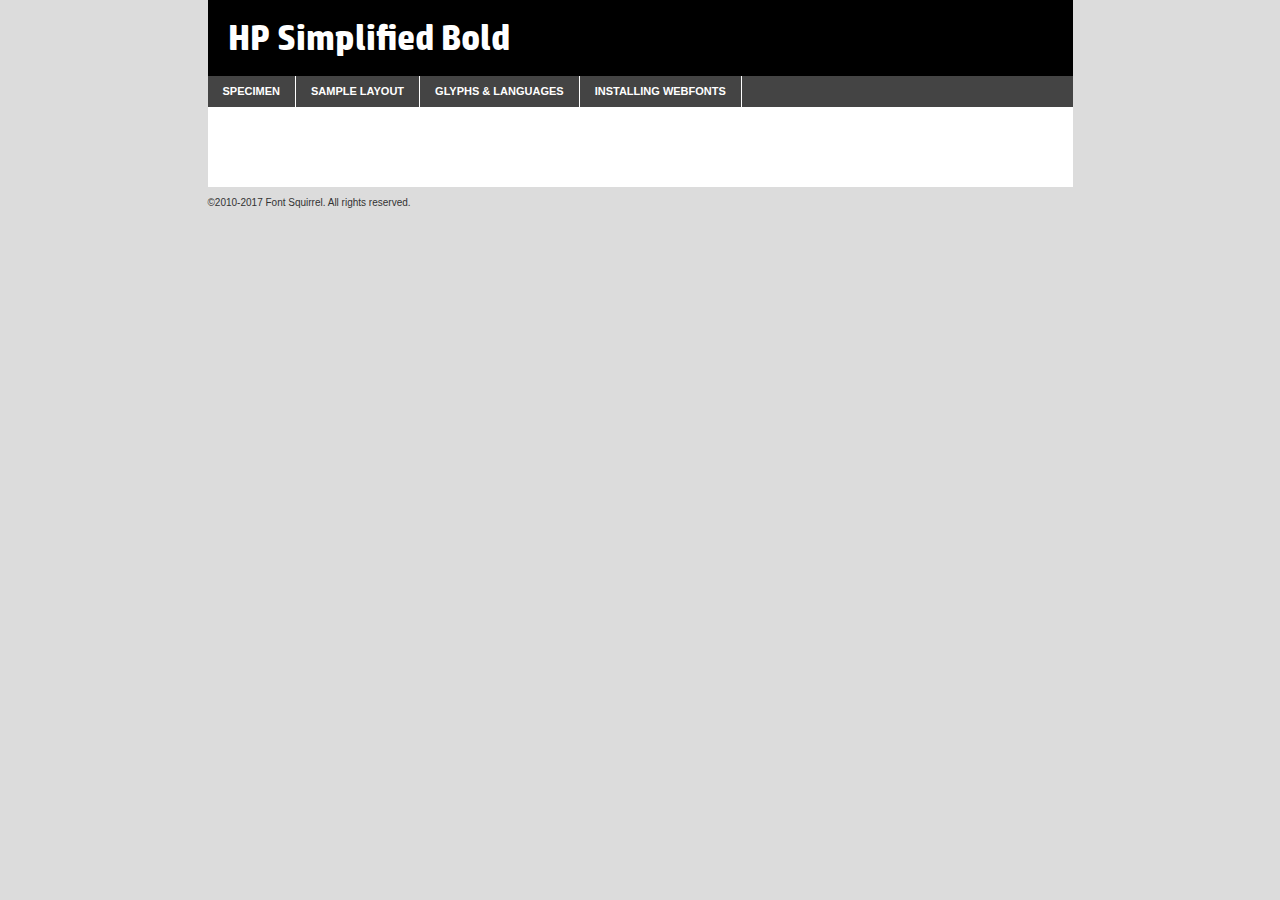
<file: hp-simplified-556-demo.html>
<!DOCTYPE html PUBLIC "-//W3C//DTD XHTML 1.0 Transitional//EN"
	"http://www.w3.org/TR/xhtml1/DTD/xhtml1-transitional.dtd">

<html xmlns="http://www.w3.org/1999/xhtml" xml:lang="en" lang="en">
<head>
	<meta http-equiv="Content-Type" content="text/html; charset=utf-8" />
	<script src="http://ajax.googleapis.com/ajax/libs/jquery/1.7.2/jquery.min.js" type="text/javascript" charset="utf-8"></script>
	<script type="text/javascript">
	(function($){$.fn.easyTabs=function(option){var param=jQuery.extend({fadeSpeed:"fast",defaultContent:1,activeClass:'active'},option);$(this).each(function(){var thisId="#"+this.id;if(param.defaultContent==''){param.defaultContent=1;}
	if(typeof param.defaultContent=="number")
	{var defaultTab=$(thisId+" .tabs li:eq("+(param.defaultContent-1)+") a").attr('href').substr(1);}else{var defaultTab=param.defaultContent;}
	$(thisId+" .tabs li a").each(function(){var tabToHide=$(this).attr('href').substr(1);$("#"+tabToHide).addClass('easytabs-tab-content');});hideAll();changeContent(defaultTab);function hideAll(){$(thisId+" .easytabs-tab-content").hide();}
	function changeContent(tabId){hideAll();$(thisId+" .tabs li").removeClass(param.activeClass);$(thisId+" .tabs li a[href=#"+tabId+"]").closest('li').addClass(param.activeClass);if(param.fadeSpeed!="none")
	{$(thisId+" #"+tabId).fadeIn(param.fadeSpeed);}else{$(thisId+" #"+tabId).show();}}
	$(thisId+" .tabs li").click(function(){var tabId=$(this).find('a').attr('href').substr(1);changeContent(tabId);return false;});});}})(jQuery);
	</script>
	<link rel="stylesheet" href="specimen_files/specimen_stylesheet.css" type="text/css" charset="utf-8" />
	<link rel="stylesheet" href="stylesheet.css" type="text/css" charset="utf-8" />

	<style type="text/css">
					body{
				font-family: 'hp_simplifiedbold';
							}
		</style>

	<title>HP Simplified Bold Specimen</title>
	
	
	<script type="text/javascript" charset="utf-8">
		$(document).ready(function() {
			$('#container').easyTabs({defaultContent:1});
		});
	</script>
</head>

<body>
<div id="container">
	<div id="header">
		HP Simplified Bold	</div>
	<ul class="tabs">
		<li><a href="#specimen">Specimen</a></li>
		<li><a href="#layout">Sample Layout</a></li>
				<li><a href="#glyphs">Glyphs &amp; Languages</a></li>
		<li><a href="#installing">Installing Webfonts</a></li>
		
	</ul>
	
	<div id="main_content">

		
			<div id="specimen">
		
				<div class="section">
					<div class="grid12 firstcol">
						<div class="huge">AaBb</div>
					</div>
				</div>
		
				<div class="section">
					<div class="glyph_range">A&#x200B;B&#x200b;C&#x200b;D&#x200b;E&#x200b;F&#x200b;G&#x200b;H&#x200b;I&#x200b;J&#x200b;K&#x200b;L&#x200b;M&#x200b;N&#x200b;O&#x200b;P&#x200b;Q&#x200b;R&#x200b;S&#x200b;T&#x200b;U&#x200b;V&#x200b;W&#x200b;X&#x200b;Y&#x200b;Z&#x200b;a&#x200b;b&#x200b;c&#x200b;d&#x200b;e&#x200b;f&#x200b;g&#x200b;h&#x200b;i&#x200b;j&#x200b;k&#x200b;l&#x200b;m&#x200b;n&#x200b;o&#x200b;p&#x200b;q&#x200b;r&#x200b;s&#x200b;t&#x200b;u&#x200b;v&#x200b;w&#x200b;x&#x200b;y&#x200b;z&#x200b;1&#x200b;2&#x200b;3&#x200b;4&#x200b;5&#x200b;6&#x200b;7&#x200b;8&#x200b;9&#x200b;0&#x200b;&amp;&#x200b;.&#x200b;,&#x200b;?&#x200b;!&#x200b;&#64;&#x200b;(&#x200b;)&#x200b;#&#x200b;$&#x200b;%&#x200b;*&#x200b;+&#x200b;-&#x200b;=&#x200b;:&#x200b;;</div>
				</div>
				<div class="section">
					<div class="grid12 firstcol">
						<table class="sample_table">
							<tr><td>10</td><td class="size10">abcdefghijklmnopqrstuvwxyzABCDEFGHIJKLMNOPQRSTUVWXYZ0123456789abcdefghijklmnopqrstuvwxyzABCDEFGHIJKLMNOPQRSTUVWXYZ0123456789abcdefghijklmnopqrstuvwxyzABCDEFGHIJKLMNOPQRSTUVWXYZ</td></tr>
							<tr><td>11</td><td class="size11">abcdefghijklmnopqrstuvwxyzABCDEFGHIJKLMNOPQRSTUVWXYZ0123456789abcdefghijklmnopqrstuvwxyzABCDEFGHIJKLMNOPQRSTUVWXYZ0123456789abcdefghijklmnopqrstuvwxyzABCDEFGHIJKLMNOPQRSTUVWXYZ</td></tr>
							<tr><td>12</td><td class="size12">abcdefghijklmnopqrstuvwxyzABCDEFGHIJKLMNOPQRSTUVWXYZ0123456789abcdefghijklmnopqrstuvwxyzABCDEFGHIJKLMNOPQRSTUVWXYZ0123456789abcdefghijklmnopqrstuvwxyzABCDEFGHIJKLMNOPQRSTUVWXYZ</td></tr>
							<tr><td>13</td><td class="size13">abcdefghijklmnopqrstuvwxyzABCDEFGHIJKLMNOPQRSTUVWXYZ0123456789abcdefghijklmnopqrstuvwxyzABCDEFGHIJKLMNOPQRSTUVWXYZ0123456789abcdefghijklmnopqrstuvwxyzABCDEFGHIJKLMNOPQRSTUVWXYZ</td></tr>
							<tr><td>14</td><td class="size14">abcdefghijklmnopqrstuvwxyzABCDEFGHIJKLMNOPQRSTUVWXYZ0123456789abcdefghijklmnopqrstuvwxyzABCDEFGHIJKLMNOPQRSTUVWXYZ0123456789abcdefghijklmnopqrstuvwxyzABCDEFGHIJKLMNOPQRSTUVWXYZ</td></tr>
							<tr><td>16</td><td class="size16">abcdefghijklmnopqrstuvwxyzABCDEFGHIJKLMNOPQRSTUVWXYZ0123456789abcdefghijklmnopqrstuvwxyzABCDEFGHIJKLMNOPQRSTUVWXYZ</td></tr>
							<tr><td>18</td><td class="size18">abcdefghijklmnopqrstuvwxyzABCDEFGHIJKLMNOPQRSTUVWXYZ0123456789abcdefghijklmnopqrstuvwxyzABCDEFGHIJKLMNOPQRSTUVWXYZ</td></tr>
							<tr><td>20</td><td class="size20">abcdefghijklmnopqrstuvwxyzABCDEFGHIJKLMNOPQRSTUVWXYZ0123456789abcdefghijklmnopqrstuvwxyzABCDEFGHIJKLMNOPQRSTUVWXYZ</td></tr>
							<tr><td>24</td><td class="size24">abcdefghijklmnopqrstuvwxyzABCDEFGHIJKLMNOPQRSTUVWXYZ0123456789abcdefghijklmnopqrstuvwxyzABCDEFGHIJKLMNOPQRSTUVWXYZ</td></tr>
							<tr><td>30</td><td class="size30">abcdefghijklmnopqrstuvwxyzABCDEFGHIJKLMNOPQRSTUVWXYZ0123456789abcdefghijklmnopqrstuvwxyzABCDEFGHIJKLMNOPQRSTUVWXYZ</td></tr>
							<tr><td>36</td><td class="size36">abcdefghijklmnopqrstuvwxyzABCDEFGHIJKLMNOPQRSTUVWXYZ0123456789abcdefghijklmnopqrstuvwxyzABCDEFGHIJKLMNOPQRSTUVWXYZ</td></tr>
							<tr><td>48</td><td class="size48">abcdefghijklmnopqrstuvwxyzABCDEFGHIJKLMNOPQRSTUVWXYZ0123456789abcdefghijklmnopqrstuvwxyzABCDEFGHIJKLMNOPQRSTUVWXYZ</td></tr>
							<tr><td>60</td><td class="size60">abcdefghijklmnopqrstuvwxyzABCDEFGHIJKLMNOPQRSTUVWXYZ0123456789abcdefghijklmnopqrstuvwxyzABCDEFGHIJKLMNOPQRSTUVWXYZ</td></tr>
							<tr><td>72</td><td class="size72">abcdefghijklmnopqrstuvwxyzABCDEFGHIJKLMNOPQRSTUVWXYZ0123456789abcdefghijklmnopqrstuvwxyzABCDEFGHIJKLMNOPQRSTUVWXYZ</td></tr>
							<tr><td>90</td><td class="size90">abcdefghijklmnopqrstuvwxyzABCDEFGHIJKLMNOPQRSTUVWXYZ0123456789abcdefghijklmnopqrstuvwxyzABCDEFGHIJKLMNOPQRSTUVWXYZ</td></tr>
						</table>
				
					</div>
			
				</div>
		
		
		
								<div class="section" id="bodycomparison">


										<div id="xheight">
				<div class="fontbody">&#x25FC;&#x25FC;&#x25FC;&#x25FC;&#x25FC;&#x25FC;&#x25FC;&#x25FC;&#x25FC;&#x25FC;&#x25FC;&#x25FC;&#x25FC;&#x25FC;&#x25FC;&#x25FC;&#x25FC;&#x25FC;&#x25FC;&#x25FC;&#x25FC;&#x25FC;&#x25FC;&#x25FC;&#x25FC;&#x25FC;&#x25FC;&#x25FC;&#x25FC;&#x25FC;&#x25FC;&#x25FC;&#x25FC;&#x25FC;&#x25FC;&#x25FC;&#x25FC;&#x25FC;&#x25FC;&#x25FC;&#x25FC;&#x25FC;&#x25FC;&#x25FC;&#x25FC;&#x25FC;&#x25FC;&#x25FC;&#x25FC;&#x25FC;&#x25FC;&#x25FC;&#x25FC;&#x25FC;&#x25FC;&#x25FC;&#x25FC;&#x25FC;&#x25FC;&#x25FC;&#x25FC;&#x25FC;&#x25FC;&#x25FC;&#x25FC;&#x25FC;&#x25FC;&#x25FC;&#x25FC;&#x25FC;&#x25FC;&#x25FC;&#x25FC;&#x25FC;&#x25FC;&#x25FC;&#x25FC;&#x25FC;&#x25FC;&#x25FC;&#x25FC;&#x25FC;&#x25FC;&#x25FC;&#x25FC;&#x25FC;&#x25FC;&#x25FC;&#x25FC;&#x25FC;&#x25FC;&#x25FC;&#x25FC;&#x25FC;&#x25FC;&#x25FC;&#x25FC;&#x25FC;&#x25FC;body</div><div class="arialbody">body</div><div class="verdanabody">body</div><div class="georgiabody">body</div></div>
										<div class="fontbody" style="z-index:1">
											body<span>HP Simplified Bold</span>
										</div>
										<div class="arialbody" style="z-index:1">
											body<span>Arial</span>
										</div>
										<div class="verdanabody" style="z-index:1">
											body<span>Verdana</span>
										</div>
										<div class="georgiabody" style="z-index:1">
											body<span>Georgia</span>
										</div>



								</div>
		
		
				<div class="section psample psample_row1" id="">
					
					<div class="grid2 firstcol">
						<p class="size10"><span>10.</span>Aenean lacinia bibendum nulla sed consectetur. Fusce dapibus, tellus ac cursus commodo, tortor mauris condimentum nibh, ut fermentum massa justo sit amet risus. Nullam id dolor id nibh ultricies vehicula ut id elit. Cum sociis natoque penatibus et magnis dis parturient montes, nascetur ridiculus mus. Nulla vitae elit libero, a pharetra augue.</p>
			
					</div>
					<div class="grid3">
						<p class="size11"><span>11.</span>Aenean lacinia bibendum nulla sed consectetur. Fusce dapibus, tellus ac cursus commodo, tortor mauris condimentum nibh, ut fermentum massa justo sit amet risus. Nullam id dolor id nibh ultricies vehicula ut id elit. Cum sociis natoque penatibus et magnis dis parturient montes, nascetur ridiculus mus. Nulla vitae elit libero, a pharetra augue.</p>
			
					</div>
					<div class="grid3">
						<p class="size12"><span>12.</span>Aenean lacinia bibendum nulla sed consectetur. Fusce dapibus, tellus ac cursus commodo, tortor mauris condimentum nibh, ut fermentum massa justo sit amet risus. Nullam id dolor id nibh ultricies vehicula ut id elit. Cum sociis natoque penatibus et magnis dis parturient montes, nascetur ridiculus mus. Nulla vitae elit libero, a pharetra augue.</p>
			
					</div>
					<div class="grid4">
						<p class="size13"><span>13.</span>Aenean lacinia bibendum nulla sed consectetur. Fusce dapibus, tellus ac cursus commodo, tortor mauris condimentum nibh, ut fermentum massa justo sit amet risus. Nullam id dolor id nibh ultricies vehicula ut id elit. Cum sociis natoque penatibus et magnis dis parturient montes, nascetur ridiculus mus. Nulla vitae elit libero, a pharetra augue.</p>
			
					</div>
					<div class="white_blend"></div>
					
				</div>
				<div class="section psample psample_row2" id="">
					<div class="grid3 firstcol">
						<p class="size14"><span>14.</span>Aenean lacinia bibendum nulla sed consectetur. Fusce dapibus, tellus ac cursus commodo, tortor mauris condimentum nibh, ut fermentum massa justo sit amet risus. Nullam id dolor id nibh ultricies vehicula ut id elit. Cum sociis natoque penatibus et magnis dis parturient montes, nascetur ridiculus mus. Nulla vitae elit libero, a pharetra augue.</p>
			
					</div>
					<div class="grid4">
						<p class="size16"><span>16.</span>Aenean lacinia bibendum nulla sed consectetur. Fusce dapibus, tellus ac cursus commodo, tortor mauris condimentum nibh, ut fermentum massa justo sit amet risus. Nullam id dolor id nibh ultricies vehicula ut id elit. Cum sociis natoque penatibus et magnis dis parturient montes, nascetur ridiculus mus. Nulla vitae elit libero, a pharetra augue.</p>
			
					</div>
					<div class="grid5">
						<p class="size18"><span>18.</span>Aenean lacinia bibendum nulla sed consectetur. Fusce dapibus, tellus ac cursus commodo, tortor mauris condimentum nibh, ut fermentum massa justo sit amet risus. Nullam id dolor id nibh ultricies vehicula ut id elit. Cum sociis natoque penatibus et magnis dis parturient montes, nascetur ridiculus mus. Nulla vitae elit libero, a pharetra augue.</p>
			
					</div>

					<div class="white_blend"></div>

				</div>
				
				<div class="section psample psample_row3" id="">
					<div class="grid5 firstcol">
						<p class="size20"><span>20.</span>Aenean lacinia bibendum nulla sed consectetur. Fusce dapibus, tellus ac cursus commodo, tortor mauris condimentum nibh, ut fermentum massa justo sit amet risus. Nullam id dolor id nibh ultricies vehicula ut id elit. Cum sociis natoque penatibus et magnis dis parturient montes, nascetur ridiculus mus. Nulla vitae elit libero, a pharetra augue.</p>
					</div>
					<div class="grid7">
						<p class="size24"><span>24.</span>Aenean lacinia bibendum nulla sed consectetur. Fusce dapibus, tellus ac cursus commodo, tortor mauris condimentum nibh, ut fermentum massa justo sit amet risus. Nullam id dolor id nibh ultricies vehicula ut id elit. Cum sociis natoque penatibus et magnis dis parturient montes, nascetur ridiculus mus. Nulla vitae elit libero, a pharetra augue.</p>
					</div>
					
					<div class="white_blend"></div>
					
				</div>
				
				<div class="section psample psample_row4" id="">
					<div class="grid12 firstcol">
						<p class="size30"><span>30.</span>Aenean lacinia bibendum nulla sed consectetur. Fusce dapibus, tellus ac cursus commodo, tortor mauris condimentum nibh, ut fermentum massa justo sit amet risus. Nullam id dolor id nibh ultricies vehicula ut id elit. Cum sociis natoque penatibus et magnis dis parturient montes, nascetur ridiculus mus. Nulla vitae elit libero, a pharetra augue.</p>
					</div>
					<div class="white_blend"></div>
					
				</div>
				
				
				
				<div class="section psample psample_row1 fullreverse">
					<div class="grid2 firstcol">
						<p class="size10"><span>10.</span>Aenean lacinia bibendum nulla sed consectetur. Fusce dapibus, tellus ac cursus commodo, tortor mauris condimentum nibh, ut fermentum massa justo sit amet risus. Nullam id dolor id nibh ultricies vehicula ut id elit. Cum sociis natoque penatibus et magnis dis parturient montes, nascetur ridiculus mus. Nulla vitae elit libero, a pharetra augue.</p>
			
					</div>
					<div class="grid3">
						<p class="size11"><span>11.</span>Aenean lacinia bibendum nulla sed consectetur. Fusce dapibus, tellus ac cursus commodo, tortor mauris condimentum nibh, ut fermentum massa justo sit amet risus. Nullam id dolor id nibh ultricies vehicula ut id elit. Cum sociis natoque penatibus et magnis dis parturient montes, nascetur ridiculus mus. Nulla vitae elit libero, a pharetra augue.</p>
			
					</div>
					<div class="grid3">
						<p class="size12"><span>12.</span>Aenean lacinia bibendum nulla sed consectetur. Fusce dapibus, tellus ac cursus commodo, tortor mauris condimentum nibh, ut fermentum massa justo sit amet risus. Nullam id dolor id nibh ultricies vehicula ut id elit. Cum sociis natoque penatibus et magnis dis parturient montes, nascetur ridiculus mus. Nulla vitae elit libero, a pharetra augue.</p>
			
					</div>
					<div class="grid4">
						<p class="size13"><span>13.</span>Aenean lacinia bibendum nulla sed consectetur. Fusce dapibus, tellus ac cursus commodo, tortor mauris condimentum nibh, ut fermentum massa justo sit amet risus. Nullam id dolor id nibh ultricies vehicula ut id elit. Cum sociis natoque penatibus et magnis dis parturient montes, nascetur ridiculus mus. Nulla vitae elit libero, a pharetra augue.</p>
			
					</div>
					<div class="black_blend"></div>
					
				</div>
				
				<div class="section psample psample_row2 fullreverse">
					<div class="grid3 firstcol">
						<p class="size14"><span>14.</span>Aenean lacinia bibendum nulla sed consectetur. Fusce dapibus, tellus ac cursus commodo, tortor mauris condimentum nibh, ut fermentum massa justo sit amet risus. Nullam id dolor id nibh ultricies vehicula ut id elit. Cum sociis natoque penatibus et magnis dis parturient montes, nascetur ridiculus mus. Nulla vitae elit libero, a pharetra augue.</p>
			
					</div>
					<div class="grid4">
						<p class="size16"><span>16.</span>Aenean lacinia bibendum nulla sed consectetur. Fusce dapibus, tellus ac cursus commodo, tortor mauris condimentum nibh, ut fermentum massa justo sit amet risus. Nullam id dolor id nibh ultricies vehicula ut id elit. Cum sociis natoque penatibus et magnis dis parturient montes, nascetur ridiculus mus. Nulla vitae elit libero, a pharetra augue.</p>
			
					</div>
					<div class="grid5">
						<p class="size18"><span>18.</span>Aenean lacinia bibendum nulla sed consectetur. Fusce dapibus, tellus ac cursus commodo, tortor mauris condimentum nibh, ut fermentum massa justo sit amet risus. Nullam id dolor id nibh ultricies vehicula ut id elit. Cum sociis natoque penatibus et magnis dis parturient montes, nascetur ridiculus mus. Nulla vitae elit libero, a pharetra augue.</p>
			
					</div>
					<div class="black_blend"></div>

				</div>
				
				<div class="section psample fullreverse psample_row3" id="">
					<div class="grid5 firstcol">
						<p class="size20"><span>20.</span>Aenean lacinia bibendum nulla sed consectetur. Fusce dapibus, tellus ac cursus commodo, tortor mauris condimentum nibh, ut fermentum massa justo sit amet risus. Nullam id dolor id nibh ultricies vehicula ut id elit. Cum sociis natoque penatibus et magnis dis parturient montes, nascetur ridiculus mus. Nulla vitae elit libero, a pharetra augue.</p>
					</div>
					<div class="grid7">
						<p class="size24"><span>24.</span>Aenean lacinia bibendum nulla sed consectetur. Fusce dapibus, tellus ac cursus commodo, tortor mauris condimentum nibh, ut fermentum massa justo sit amet risus. Nullam id dolor id nibh ultricies vehicula ut id elit. Cum sociis natoque penatibus et magnis dis parturient montes, nascetur ridiculus mus. Nulla vitae elit libero, a pharetra augue.</p>
					</div>
					
					<div class="black_blend"></div>
					
				</div>
				
				<div class="section psample fullreverse psample_row4" id="" style="border-bottom: 20px #000 solid;">
					<div class="grid12 firstcol">
						<p class="size30"><span>30.</span>Aenean lacinia bibendum nulla sed consectetur. Fusce dapibus, tellus ac cursus commodo, tortor mauris condimentum nibh, ut fermentum massa justo sit amet risus. Nullam id dolor id nibh ultricies vehicula ut id elit. Cum sociis natoque penatibus et magnis dis parturient montes, nascetur ridiculus mus. Nulla vitae elit libero, a pharetra augue.</p>
					</div>
					<div class="black_blend"></div>
					
				</div>
				
				
				
				
			</div>
			
			<div id="layout">
				
				<div class="section">
					
					<div class="grid12 firstcol">
						<h1>Lorem Ipsum Dolor</h1>
						<h2>Etiam porta sem malesuada magna mollis euismod</h2>
						
						<p class="byline">By <a href="#link">Aenean Lacinia</a></p>
					</div>
				</div>
				<div class="section">
					<div class="grid8 firstcol">
						<p class="large">Donec sed odio dui. Morbi leo risus, porta ac consectetur ac, vestibulum at eros. Fusce dapibus, tellus ac cursus commodo, tortor mauris condimentum nibh, ut fermentum massa justo sit amet risus. </p>

						
						<h3>Pellentesque ornare sem</h3>

						<p>Maecenas sed diam eget risus varius blandit sit amet non magna. Maecenas faucibus mollis interdum. Donec ullamcorper nulla non metus auctor fringilla. Nullam id dolor id nibh ultricies vehicula ut id elit. Nullam id dolor id nibh ultricies vehicula ut id elit. </p>

						<p>Aenean eu leo quam. Pellentesque ornare sem lacinia quam venenatis vestibulum. Lorem ipsum dolor sit amet, consectetur adipiscing elit. Cum sociis natoque penatibus et magnis dis parturient montes, nascetur ridiculus mus. </p>

						<p>Nulla vitae elit libero, a pharetra augue. Praesent commodo cursus magna, vel scelerisque nisl consectetur et. Aenean lacinia bibendum nulla sed consectetur. </p>

						<p>Nullam quis risus eget urna mollis ornare vel eu leo. Nullam quis risus eget urna mollis ornare vel eu leo. Maecenas sed diam eget risus varius blandit sit amet non magna. Donec ullamcorper nulla non metus auctor fringilla. </p>

						<h3>Cras mattis consectetur</h3>

						<p>Aenean eu leo quam. Pellentesque ornare sem lacinia quam venenatis vestibulum. Aenean lacinia bibendum nulla sed consectetur. Integer posuere erat a ante venenatis dapibus posuere velit aliquet. Cras mattis consectetur purus sit amet fermentum. </p>

						<p>Nullam id dolor id nibh ultricies vehicula ut id elit. Nullam quis risus eget urna mollis ornare vel eu leo. Cras mattis consectetur purus sit amet fermentum.</p>
					</div>
					
					<div class="grid4 sidebar">
						
						<div class="box reverse">
							<p class="last">Nullam quis risus eget urna mollis ornare vel eu leo. Donec ullamcorper nulla non metus auctor fringilla. Cras mattis consectetur purus sit amet fermentum. Sed posuere consectetur est at lobortis. Lorem ipsum dolor sit amet, consectetur adipiscing elit. </p>
						</div>
						
						<p class="caption">Maecenas sed diam eget risus varius.</p>

						<p>Vestibulum id ligula porta felis euismod semper. Integer posuere erat a ante venenatis dapibus posuere velit aliquet. Vestibulum id ligula porta felis euismod semper. Sed posuere consectetur est at lobortis. Maecenas sed diam eget risus varius blandit sit amet non magna. Fusce dapibus, tellus ac cursus commodo, tortor mauris condimentum nibh, ut fermentum massa justo sit amet risus. </p>

					

						<p>Duis mollis, est non commodo luctus, nisi erat porttitor ligula, eget lacinia odio sem nec elit. Aenean lacinia bibendum nulla sed consectetur. Vivamus sagittis lacus vel augue laoreet rutrum faucibus dolor auctor. Aenean lacinia bibendum nulla sed consectetur. Nullam quis risus eget urna mollis ornare vel eu leo. </p>

						<p>Praesent commodo cursus magna, vel scelerisque nisl consectetur et. Donec ullamcorper nulla non metus auctor fringilla. Maecenas faucibus mollis interdum. Fusce dapibus, tellus ac cursus commodo, tortor mauris condimentum nibh, ut fermentum massa justo sit amet risus. </p>

					</div>
				</div>
				
			</div>


			



		<div id="glyphs">
			<div class="section">
				<div class="grid12 firstcol">
			
				<h1>Language Support</h1>
				<p>The subset of HP Simplified Bold in this kit supports the following languages:<br />
			
					Albanian, Basque, Breton, Chamorro, Danish, Dutch, English, Faroese, Finnish, French, Frisian, Galician, German, Icelandic, Italian, Malagasy, Norwegian, Portuguese, Spanish, Swedish, Alsatian, Aragonese, Arapaho, Arrernte, Asturian, Aymara, Bislama, Cebuano, Corsican, Fijian, French_creole, Genoese, Gilbertese, Greenlandic, Haitian_creole, Hiligaynon, Hmong, Hopi, Ibanag, Iloko_ilokano, Indonesian, Interglossa_glosa, Interlingua, Irish_gaelic, Jerriais, Lojban, Lombard, Luxembourgeois, Manx, Mohawk, Norfolk_pitcairnese, Occitan, Oromo, Pangasinan, Papiamento, Piedmontese, Potawatomi, Rhaeto-romance, Romansh, Rotokas, Sami_lule, Samoan, Sardinian, Scots_gaelic, Seychelles_creole, Shona, Sicilian, Somali, Southern_ndebele, Swahili, Swati_swazi, Tagalog_filipino_pilipino, Tetum, Tok_pisin, Uyghur_latinized, Volapuk, Walloon, Warlpiri, Xhosa, Yapese, Zulu, Latinbasic, Ubasic, Demo				</p>
				<h1>Glyph Chart</h1>
				<p>The subset of HP Simplified Bold in this kit includes all the glyphs listed below. Unicode entities are included above each glyph to help you insert individual characters into your layout.</p>
				<div id="glyph_chart">
			
																				 <div><p>&amp;#29;</p>&#29;</div>
																				 <div><p>&amp;#13;</p>&#13;</div>
																				 <div><p>&amp;#29;</p>&#29;</div>
																				 <div><p>&amp;#32;</p>&#32;</div>
																				 <div><p>&amp;#33;</p>&#33;</div>
																				 <div><p>&amp;#34;</p>&#34;</div>
																				 <div><p>&amp;#35;</p>&#35;</div>
																				 <div><p>&amp;#36;</p>&#36;</div>
																				 <div><p>&amp;#37;</p>&#37;</div>
																				 <div><p>&amp;#38;</p>&#38;</div>
																				 <div><p>&amp;#39;</p>&#39;</div>
																				 <div><p>&amp;#40;</p>&#40;</div>
																				 <div><p>&amp;#41;</p>&#41;</div>
																				 <div><p>&amp;#42;</p>&#42;</div>
																				 <div><p>&amp;#43;</p>&#43;</div>
																				 <div><p>&amp;#44;</p>&#44;</div>
																				 <div><p>&amp;#45;</p>&#45;</div>
																				 <div><p>&amp;#46;</p>&#46;</div>
																				 <div><p>&amp;#47;</p>&#47;</div>
																				 <div><p>&amp;#48;</p>&#48;</div>
																				 <div><p>&amp;#49;</p>&#49;</div>
																				 <div><p>&amp;#50;</p>&#50;</div>
																				 <div><p>&amp;#51;</p>&#51;</div>
																				 <div><p>&amp;#52;</p>&#52;</div>
																				 <div><p>&amp;#53;</p>&#53;</div>
																				 <div><p>&amp;#54;</p>&#54;</div>
																				 <div><p>&amp;#55;</p>&#55;</div>
																				 <div><p>&amp;#56;</p>&#56;</div>
																				 <div><p>&amp;#57;</p>&#57;</div>
																				 <div><p>&amp;#58;</p>&#58;</div>
																				 <div><p>&amp;#59;</p>&#59;</div>
																				 <div><p>&amp;#60;</p>&#60;</div>
																				 <div><p>&amp;#61;</p>&#61;</div>
																				 <div><p>&amp;#62;</p>&#62;</div>
																				 <div><p>&amp;#63;</p>&#63;</div>
																				 <div><p>&amp;#64;</p>&#64;</div>
																				 <div><p>&amp;#65;</p>&#65;</div>
																				 <div><p>&amp;#66;</p>&#66;</div>
																				 <div><p>&amp;#67;</p>&#67;</div>
																				 <div><p>&amp;#68;</p>&#68;</div>
																				 <div><p>&amp;#69;</p>&#69;</div>
																				 <div><p>&amp;#70;</p>&#70;</div>
																				 <div><p>&amp;#71;</p>&#71;</div>
																				 <div><p>&amp;#72;</p>&#72;</div>
																				 <div><p>&amp;#73;</p>&#73;</div>
																				 <div><p>&amp;#74;</p>&#74;</div>
																				 <div><p>&amp;#75;</p>&#75;</div>
																				 <div><p>&amp;#76;</p>&#76;</div>
																				 <div><p>&amp;#77;</p>&#77;</div>
																				 <div><p>&amp;#78;</p>&#78;</div>
																				 <div><p>&amp;#79;</p>&#79;</div>
																				 <div><p>&amp;#80;</p>&#80;</div>
																				 <div><p>&amp;#81;</p>&#81;</div>
																				 <div><p>&amp;#82;</p>&#82;</div>
																				 <div><p>&amp;#83;</p>&#83;</div>
																				 <div><p>&amp;#84;</p>&#84;</div>
																				 <div><p>&amp;#85;</p>&#85;</div>
																				 <div><p>&amp;#86;</p>&#86;</div>
																				 <div><p>&amp;#87;</p>&#87;</div>
																				 <div><p>&amp;#88;</p>&#88;</div>
																				 <div><p>&amp;#89;</p>&#89;</div>
																				 <div><p>&amp;#90;</p>&#90;</div>
																				 <div><p>&amp;#91;</p>&#91;</div>
																				 <div><p>&amp;#92;</p>&#92;</div>
																				 <div><p>&amp;#93;</p>&#93;</div>
																				 <div><p>&amp;#94;</p>&#94;</div>
																				 <div><p>&amp;#95;</p>&#95;</div>
																				 <div><p>&amp;#96;</p>&#96;</div>
																				 <div><p>&amp;#97;</p>&#97;</div>
																				 <div><p>&amp;#98;</p>&#98;</div>
																				 <div><p>&amp;#99;</p>&#99;</div>
																				 <div><p>&amp;#100;</p>&#100;</div>
																				 <div><p>&amp;#101;</p>&#101;</div>
																				 <div><p>&amp;#102;</p>&#102;</div>
																				 <div><p>&amp;#103;</p>&#103;</div>
																				 <div><p>&amp;#104;</p>&#104;</div>
																				 <div><p>&amp;#105;</p>&#105;</div>
																				 <div><p>&amp;#106;</p>&#106;</div>
																				 <div><p>&amp;#107;</p>&#107;</div>
																				 <div><p>&amp;#108;</p>&#108;</div>
																				 <div><p>&amp;#109;</p>&#109;</div>
																				 <div><p>&amp;#110;</p>&#110;</div>
																				 <div><p>&amp;#111;</p>&#111;</div>
																				 <div><p>&amp;#112;</p>&#112;</div>
																				 <div><p>&amp;#113;</p>&#113;</div>
																				 <div><p>&amp;#114;</p>&#114;</div>
																				 <div><p>&amp;#115;</p>&#115;</div>
																				 <div><p>&amp;#116;</p>&#116;</div>
																				 <div><p>&amp;#117;</p>&#117;</div>
																				 <div><p>&amp;#118;</p>&#118;</div>
																				 <div><p>&amp;#119;</p>&#119;</div>
																				 <div><p>&amp;#120;</p>&#120;</div>
																				 <div><p>&amp;#121;</p>&#121;</div>
																				 <div><p>&amp;#122;</p>&#122;</div>
																				 <div><p>&amp;#123;</p>&#123;</div>
																				 <div><p>&amp;#124;</p>&#124;</div>
																				 <div><p>&amp;#125;</p>&#125;</div>
																				 <div><p>&amp;#126;</p>&#126;</div>
																				 <div><p>&amp;#160;</p>&#160;</div>
																				 <div><p>&amp;#161;</p>&#161;</div>
																				 <div><p>&amp;#162;</p>&#162;</div>
																				 <div><p>&amp;#163;</p>&#163;</div>
																				 <div><p>&amp;#164;</p>&#164;</div>
																				 <div><p>&amp;#165;</p>&#165;</div>
																				 <div><p>&amp;#166;</p>&#166;</div>
																				 <div><p>&amp;#167;</p>&#167;</div>
																				 <div><p>&amp;#168;</p>&#168;</div>
																				 <div><p>&amp;#169;</p>&#169;</div>
																				 <div><p>&amp;#170;</p>&#170;</div>
																				 <div><p>&amp;#171;</p>&#171;</div>
																				 <div><p>&amp;#172;</p>&#172;</div>
																				 <div><p>&amp;#173;</p>&#173;</div>
																				 <div><p>&amp;#174;</p>&#174;</div>
																				 <div><p>&amp;#175;</p>&#175;</div>
																				 <div><p>&amp;#176;</p>&#176;</div>
																				 <div><p>&amp;#177;</p>&#177;</div>
																				 <div><p>&amp;#178;</p>&#178;</div>
																				 <div><p>&amp;#179;</p>&#179;</div>
																				 <div><p>&amp;#180;</p>&#180;</div>
																				 <div><p>&amp;#181;</p>&#181;</div>
																				 <div><p>&amp;#182;</p>&#182;</div>
																				 <div><p>&amp;#183;</p>&#183;</div>
																				 <div><p>&amp;#184;</p>&#184;</div>
																				 <div><p>&amp;#185;</p>&#185;</div>
																				 <div><p>&amp;#186;</p>&#186;</div>
																				 <div><p>&amp;#187;</p>&#187;</div>
																				 <div><p>&amp;#188;</p>&#188;</div>
																				 <div><p>&amp;#189;</p>&#189;</div>
																				 <div><p>&amp;#190;</p>&#190;</div>
																				 <div><p>&amp;#191;</p>&#191;</div>
																				 <div><p>&amp;#192;</p>&#192;</div>
																				 <div><p>&amp;#193;</p>&#193;</div>
																				 <div><p>&amp;#194;</p>&#194;</div>
																				 <div><p>&amp;#195;</p>&#195;</div>
																				 <div><p>&amp;#196;</p>&#196;</div>
																				 <div><p>&amp;#197;</p>&#197;</div>
																				 <div><p>&amp;#198;</p>&#198;</div>
																				 <div><p>&amp;#199;</p>&#199;</div>
																				 <div><p>&amp;#200;</p>&#200;</div>
																				 <div><p>&amp;#201;</p>&#201;</div>
																				 <div><p>&amp;#202;</p>&#202;</div>
																				 <div><p>&amp;#203;</p>&#203;</div>
																				 <div><p>&amp;#204;</p>&#204;</div>
																				 <div><p>&amp;#205;</p>&#205;</div>
																				 <div><p>&amp;#206;</p>&#206;</div>
																				 <div><p>&amp;#207;</p>&#207;</div>
																				 <div><p>&amp;#208;</p>&#208;</div>
																				 <div><p>&amp;#209;</p>&#209;</div>
																				 <div><p>&amp;#210;</p>&#210;</div>
																				 <div><p>&amp;#211;</p>&#211;</div>
																				 <div><p>&amp;#212;</p>&#212;</div>
																				 <div><p>&amp;#213;</p>&#213;</div>
																				 <div><p>&amp;#214;</p>&#214;</div>
																				 <div><p>&amp;#215;</p>&#215;</div>
																				 <div><p>&amp;#216;</p>&#216;</div>
																				 <div><p>&amp;#217;</p>&#217;</div>
																				 <div><p>&amp;#218;</p>&#218;</div>
																				 <div><p>&amp;#219;</p>&#219;</div>
																				 <div><p>&amp;#220;</p>&#220;</div>
																				 <div><p>&amp;#221;</p>&#221;</div>
																				 <div><p>&amp;#222;</p>&#222;</div>
																				 <div><p>&amp;#223;</p>&#223;</div>
																				 <div><p>&amp;#224;</p>&#224;</div>
																				 <div><p>&amp;#225;</p>&#225;</div>
																				 <div><p>&amp;#226;</p>&#226;</div>
																				 <div><p>&amp;#227;</p>&#227;</div>
																				 <div><p>&amp;#228;</p>&#228;</div>
																				 <div><p>&amp;#229;</p>&#229;</div>
																				 <div><p>&amp;#230;</p>&#230;</div>
																				 <div><p>&amp;#231;</p>&#231;</div>
																				 <div><p>&amp;#232;</p>&#232;</div>
																				 <div><p>&amp;#233;</p>&#233;</div>
																				 <div><p>&amp;#234;</p>&#234;</div>
																				 <div><p>&amp;#235;</p>&#235;</div>
																				 <div><p>&amp;#236;</p>&#236;</div>
																				 <div><p>&amp;#237;</p>&#237;</div>
																				 <div><p>&amp;#238;</p>&#238;</div>
																				 <div><p>&amp;#239;</p>&#239;</div>
																				 <div><p>&amp;#240;</p>&#240;</div>
																				 <div><p>&amp;#241;</p>&#241;</div>
																				 <div><p>&amp;#242;</p>&#242;</div>
																				 <div><p>&amp;#243;</p>&#243;</div>
																				 <div><p>&amp;#244;</p>&#244;</div>
																				 <div><p>&amp;#245;</p>&#245;</div>
																				 <div><p>&amp;#246;</p>&#246;</div>
																				 <div><p>&amp;#247;</p>&#247;</div>
																				 <div><p>&amp;#248;</p>&#248;</div>
																				 <div><p>&amp;#249;</p>&#249;</div>
																				 <div><p>&amp;#250;</p>&#250;</div>
																				 <div><p>&amp;#251;</p>&#251;</div>
																				 <div><p>&amp;#252;</p>&#252;</div>
																				 <div><p>&amp;#253;</p>&#253;</div>
																				 <div><p>&amp;#254;</p>&#254;</div>
																				 <div><p>&amp;#255;</p>&#255;</div>
																				 <div><p>&amp;#338;</p>&#338;</div>
																				 <div><p>&amp;#339;</p>&#339;</div>
																				 <div><p>&amp;#376;</p>&#376;</div>
																				 <div><p>&amp;#710;</p>&#710;</div>
																				 <div><p>&amp;#732;</p>&#732;</div>
																				 <div><p>&amp;#8192;</p>&#8192;</div>
																				 <div><p>&amp;#8193;</p>&#8193;</div>
																				 <div><p>&amp;#8194;</p>&#8194;</div>
																				 <div><p>&amp;#8195;</p>&#8195;</div>
																				 <div><p>&amp;#8196;</p>&#8196;</div>
																				 <div><p>&amp;#8197;</p>&#8197;</div>
																				 <div><p>&amp;#8198;</p>&#8198;</div>
																				 <div><p>&amp;#8199;</p>&#8199;</div>
																				 <div><p>&amp;#8200;</p>&#8200;</div>
																				 <div><p>&amp;#8201;</p>&#8201;</div>
																				 <div><p>&amp;#8202;</p>&#8202;</div>
																				 <div><p>&amp;#8208;</p>&#8208;</div>
																				 <div><p>&amp;#8209;</p>&#8209;</div>
																				 <div><p>&amp;#8210;</p>&#8210;</div>
																				 <div><p>&amp;#8211;</p>&#8211;</div>
																				 <div><p>&amp;#8212;</p>&#8212;</div>
																				 <div><p>&amp;#8216;</p>&#8216;</div>
																				 <div><p>&amp;#8217;</p>&#8217;</div>
																				 <div><p>&amp;#8218;</p>&#8218;</div>
																				 <div><p>&amp;#8220;</p>&#8220;</div>
																				 <div><p>&amp;#8221;</p>&#8221;</div>
																				 <div><p>&amp;#8222;</p>&#8222;</div>
																				 <div><p>&amp;#8226;</p>&#8226;</div>
																				 <div><p>&amp;#8230;</p>&#8230;</div>
																				 <div><p>&amp;#8239;</p>&#8239;</div>
																				 <div><p>&amp;#8249;</p>&#8249;</div>
																				 <div><p>&amp;#8250;</p>&#8250;</div>
																				 <div><p>&amp;#8287;</p>&#8287;</div>
																				 <div><p>&amp;#8364;</p>&#8364;</div>
																				 <div><p>&amp;#8482;</p>&#8482;</div>
																				 <div><p>&amp;#9724;</p>&#9724;</div>
																				 <div><p>&amp;#64257;</p>&#64257;</div>
																				 <div><p>&amp;#64258;</p>&#64258;</div>
																				 <div><p>&amp;#64259;</p>&#64259;</div>
																				 <div><p>&amp;#64260;</p>&#64260;</div>
																																						</div>	
				</div>
		
		
			</div>
		</div>
		
		
		<div id="specs">
			
		</div>
	
		<div id="installing">
			<div class="section">
				<div class="grid7 firstcol">
					<h1>Installing Webfonts</h1>
					
					<p>Webfonts are supported by all major browser platforms but not all in the same way. There are currently four different font formats that must be included in order to target all browsers. This includes TTF, WOFF, EOT and SVG.</p>
					
					<h2>1. Upload your webfonts</h2>
					<p>You must upload your webfont kit to your website. They should be in or near the same directory as your CSS files.</p>
					
					<h2>2. Include the webfont stylesheet</h2>
					<p>A special CSS @font-face declaration helps the various browsers select the appropriate font it needs without causing you a bunch of headaches. Learn more about this syntax by reading the <a href="https://www.fontspring.com/blog/further-hardening-of-the-bulletproof-syntax">Fontspring blog post</a> about it. The code for it is as follows:</p>


<code>
@font-face{ 
	font-family: 'MyWebFont';
	src: url('WebFont.eot');
	src: url('WebFont.eot?#iefix') format('embedded-opentype'),
	     url('WebFont.woff') format('woff'),
	     url('WebFont.ttf') format('truetype'),
	     url('WebFont.svg#webfont') format('svg');
}
</code>

	<p>We've already gone ahead and generated the code for you. All you have to do is link to the stylesheet in your HTML, like this:</p>
	<code>&lt;link rel=&quot;stylesheet&quot; href=&quot;stylesheet.css&quot; type=&quot;text/css&quot; charset=&quot;utf-8&quot; /&gt;</code>

					<h2>3. Modify your own stylesheet</h2>
					<p>To take advantage of your new fonts, you must tell your stylesheet to use them. Look at the original @font-face declaration above and find the property called "font-family." The name linked there will be what you use to reference the font. Prepend that webfont name to the font stack in the "font-family" property, inside the selector you want to change. For example:</p>
<code>p { font-family: 'WebFont', Arial, sans-serif; }</code>

<h2>4. Test</h2>
<p>Getting webfonts to work cross-browser <em>can</em> be tricky. Use the information in the sidebar to help you if you find that fonts aren't loading in a particular browser.</p>
				</div>
				
				<div class="grid5 sidebar">
					<div class="box">
						<h2>Troubleshooting<br />Font-Face Problems</h2>
						<p>Having trouble getting your webfonts to load in your new website? Here are some tips to sort out what might be the problem.</p>

						<h3>Fonts not showing in any browser</h3>

						<p>This sounds like you need to work on the plumbing. You either did not upload the fonts to the correct directory, or you did not link the fonts properly in the CSS. If you've confirmed that all this is correct and you still have a problem, take a look at your .htaccess file and see if requests are getting intercepted.</p>

						<h3>Fonts not loading in iPhone or iPad</h3>

						<p>The most common problem here is that you are serving the fonts from an IIS server. IIS refuses to serve files that have unknown MIME types. If that is the case, you must set the MIME type for SVG to "image/svg+xml" in the server settings. Follow these instructions from Microsoft if you need help.</p>

						<h3>Fonts not loading in Firefox</h3>

						<p>The primary reason for this failure? You are still using a version Firefox older than 3.5. So upgrade already! If that isn't it, then you are very likely serving fonts from a different domain. Firefox requires that all font assets be served from the same domain. Lastly it is possible that you need to add WOFF to your list of MIME types (if you are serving via IIS.)</p>

						<h3>Fonts not loading in IE</h3>

						<p>Are you looking at Internet Explorer on an actual Windows machine or are you cheating by using a service like Adobe BrowserLab? Many of these screenshot services do not render @font-face for IE. Best to test it on a real machine.</p>

						<h3>Fonts not loading in IE9</h3>

						<p>IE9, like Firefox, requires that fonts be served from the same domain as the website. Make sure that is the case.</p>
					</div>
				</div>
			</div>
			
		</div>
	
	</div>
	<div id="footer">
		<p>&copy;2010-2017 Font Squirrel. All rights reserved.</p>
	</div>
</div>
</body>
</html>
</file>
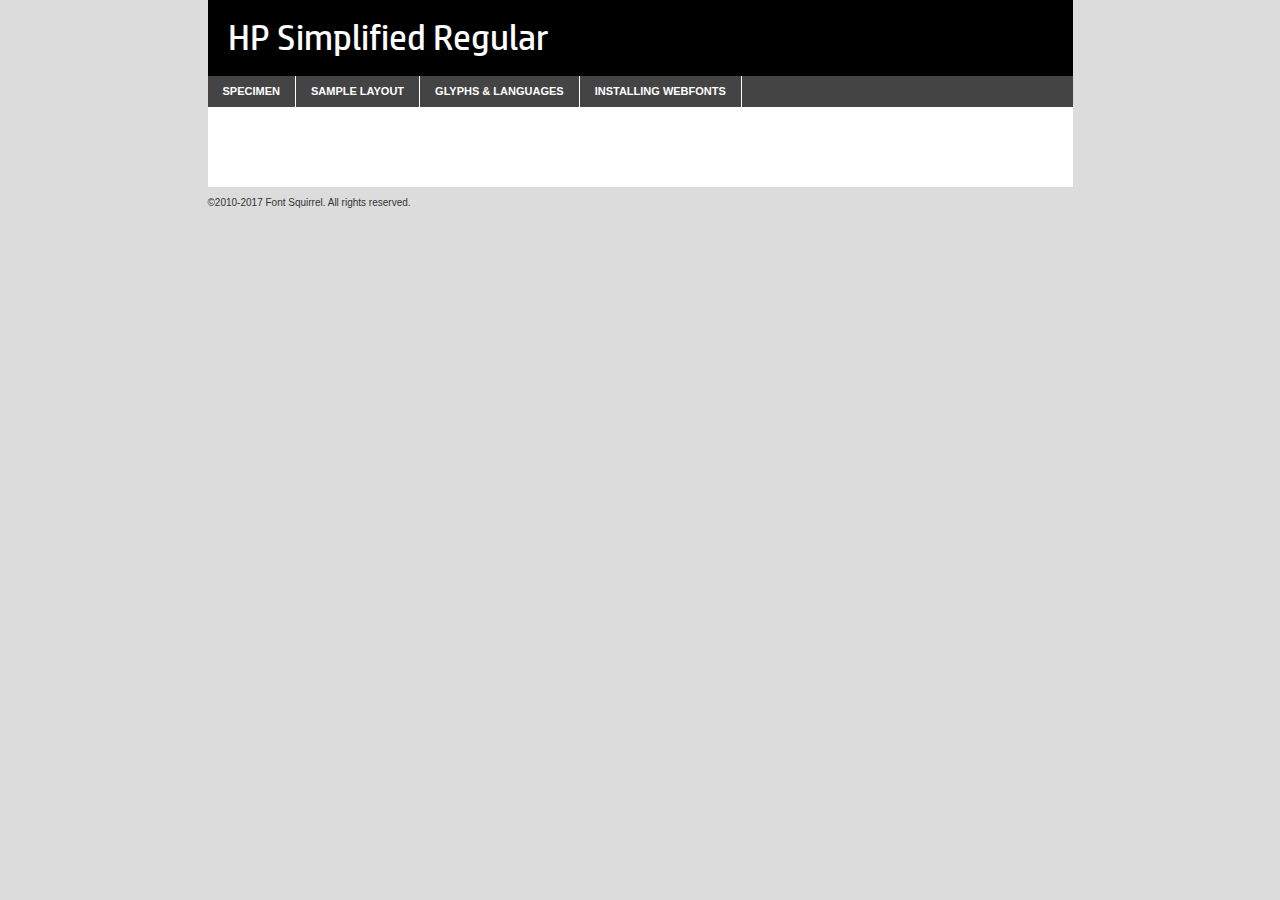
<file: hp-simplified-demo.html>
<!DOCTYPE html PUBLIC "-//W3C//DTD XHTML 1.0 Transitional//EN"
	"http://www.w3.org/TR/xhtml1/DTD/xhtml1-transitional.dtd">

<html xmlns="http://www.w3.org/1999/xhtml" xml:lang="en" lang="en">
<head>
	<meta http-equiv="Content-Type" content="text/html; charset=utf-8" />
	<script src="http://ajax.googleapis.com/ajax/libs/jquery/1.7.2/jquery.min.js" type="text/javascript" charset="utf-8"></script>
	<script type="text/javascript">
	(function($){$.fn.easyTabs=function(option){var param=jQuery.extend({fadeSpeed:"fast",defaultContent:1,activeClass:'active'},option);$(this).each(function(){var thisId="#"+this.id;if(param.defaultContent==''){param.defaultContent=1;}
	if(typeof param.defaultContent=="number")
	{var defaultTab=$(thisId+" .tabs li:eq("+(param.defaultContent-1)+") a").attr('href').substr(1);}else{var defaultTab=param.defaultContent;}
	$(thisId+" .tabs li a").each(function(){var tabToHide=$(this).attr('href').substr(1);$("#"+tabToHide).addClass('easytabs-tab-content');});hideAll();changeContent(defaultTab);function hideAll(){$(thisId+" .easytabs-tab-content").hide();}
	function changeContent(tabId){hideAll();$(thisId+" .tabs li").removeClass(param.activeClass);$(thisId+" .tabs li a[href=#"+tabId+"]").closest('li').addClass(param.activeClass);if(param.fadeSpeed!="none")
	{$(thisId+" #"+tabId).fadeIn(param.fadeSpeed);}else{$(thisId+" #"+tabId).show();}}
	$(thisId+" .tabs li").click(function(){var tabId=$(this).find('a').attr('href').substr(1);changeContent(tabId);return false;});});}})(jQuery);
	</script>
	<link rel="stylesheet" href="specimen_files/specimen_stylesheet.css" type="text/css" charset="utf-8" />
	<link rel="stylesheet" href="stylesheet.css" type="text/css" charset="utf-8" />

	<style type="text/css">
					body{
				font-family: 'hp_simplifiedregular';
							}
		</style>

	<title>HP Simplified Regular Specimen</title>
	
	
	<script type="text/javascript" charset="utf-8">
		$(document).ready(function() {
			$('#container').easyTabs({defaultContent:1});
		});
	</script>
</head>

<body>
<div id="container">
	<div id="header">
		HP Simplified Regular	</div>
	<ul class="tabs">
		<li><a href="#specimen">Specimen</a></li>
		<li><a href="#layout">Sample Layout</a></li>
				<li><a href="#glyphs">Glyphs &amp; Languages</a></li>
		<li><a href="#installing">Installing Webfonts</a></li>
		
	</ul>
	
	<div id="main_content">

		
			<div id="specimen">
		
				<div class="section">
					<div class="grid12 firstcol">
						<div class="huge">AaBb</div>
					</div>
				</div>
		
				<div class="section">
					<div class="glyph_range">A&#x200B;B&#x200b;C&#x200b;D&#x200b;E&#x200b;F&#x200b;G&#x200b;H&#x200b;I&#x200b;J&#x200b;K&#x200b;L&#x200b;M&#x200b;N&#x200b;O&#x200b;P&#x200b;Q&#x200b;R&#x200b;S&#x200b;T&#x200b;U&#x200b;V&#x200b;W&#x200b;X&#x200b;Y&#x200b;Z&#x200b;a&#x200b;b&#x200b;c&#x200b;d&#x200b;e&#x200b;f&#x200b;g&#x200b;h&#x200b;i&#x200b;j&#x200b;k&#x200b;l&#x200b;m&#x200b;n&#x200b;o&#x200b;p&#x200b;q&#x200b;r&#x200b;s&#x200b;t&#x200b;u&#x200b;v&#x200b;w&#x200b;x&#x200b;y&#x200b;z&#x200b;1&#x200b;2&#x200b;3&#x200b;4&#x200b;5&#x200b;6&#x200b;7&#x200b;8&#x200b;9&#x200b;0&#x200b;&amp;&#x200b;.&#x200b;,&#x200b;?&#x200b;!&#x200b;&#64;&#x200b;(&#x200b;)&#x200b;#&#x200b;$&#x200b;%&#x200b;*&#x200b;+&#x200b;-&#x200b;=&#x200b;:&#x200b;;</div>
				</div>
				<div class="section">
					<div class="grid12 firstcol">
						<table class="sample_table">
							<tr><td>10</td><td class="size10">abcdefghijklmnopqrstuvwxyzABCDEFGHIJKLMNOPQRSTUVWXYZ0123456789abcdefghijklmnopqrstuvwxyzABCDEFGHIJKLMNOPQRSTUVWXYZ0123456789abcdefghijklmnopqrstuvwxyzABCDEFGHIJKLMNOPQRSTUVWXYZ</td></tr>
							<tr><td>11</td><td class="size11">abcdefghijklmnopqrstuvwxyzABCDEFGHIJKLMNOPQRSTUVWXYZ0123456789abcdefghijklmnopqrstuvwxyzABCDEFGHIJKLMNOPQRSTUVWXYZ0123456789abcdefghijklmnopqrstuvwxyzABCDEFGHIJKLMNOPQRSTUVWXYZ</td></tr>
							<tr><td>12</td><td class="size12">abcdefghijklmnopqrstuvwxyzABCDEFGHIJKLMNOPQRSTUVWXYZ0123456789abcdefghijklmnopqrstuvwxyzABCDEFGHIJKLMNOPQRSTUVWXYZ0123456789abcdefghijklmnopqrstuvwxyzABCDEFGHIJKLMNOPQRSTUVWXYZ</td></tr>
							<tr><td>13</td><td class="size13">abcdefghijklmnopqrstuvwxyzABCDEFGHIJKLMNOPQRSTUVWXYZ0123456789abcdefghijklmnopqrstuvwxyzABCDEFGHIJKLMNOPQRSTUVWXYZ0123456789abcdefghijklmnopqrstuvwxyzABCDEFGHIJKLMNOPQRSTUVWXYZ</td></tr>
							<tr><td>14</td><td class="size14">abcdefghijklmnopqrstuvwxyzABCDEFGHIJKLMNOPQRSTUVWXYZ0123456789abcdefghijklmnopqrstuvwxyzABCDEFGHIJKLMNOPQRSTUVWXYZ0123456789abcdefghijklmnopqrstuvwxyzABCDEFGHIJKLMNOPQRSTUVWXYZ</td></tr>
							<tr><td>16</td><td class="size16">abcdefghijklmnopqrstuvwxyzABCDEFGHIJKLMNOPQRSTUVWXYZ0123456789abcdefghijklmnopqrstuvwxyzABCDEFGHIJKLMNOPQRSTUVWXYZ</td></tr>
							<tr><td>18</td><td class="size18">abcdefghijklmnopqrstuvwxyzABCDEFGHIJKLMNOPQRSTUVWXYZ0123456789abcdefghijklmnopqrstuvwxyzABCDEFGHIJKLMNOPQRSTUVWXYZ</td></tr>
							<tr><td>20</td><td class="size20">abcdefghijklmnopqrstuvwxyzABCDEFGHIJKLMNOPQRSTUVWXYZ0123456789abcdefghijklmnopqrstuvwxyzABCDEFGHIJKLMNOPQRSTUVWXYZ</td></tr>
							<tr><td>24</td><td class="size24">abcdefghijklmnopqrstuvwxyzABCDEFGHIJKLMNOPQRSTUVWXYZ0123456789abcdefghijklmnopqrstuvwxyzABCDEFGHIJKLMNOPQRSTUVWXYZ</td></tr>
							<tr><td>30</td><td class="size30">abcdefghijklmnopqrstuvwxyzABCDEFGHIJKLMNOPQRSTUVWXYZ0123456789abcdefghijklmnopqrstuvwxyzABCDEFGHIJKLMNOPQRSTUVWXYZ</td></tr>
							<tr><td>36</td><td class="size36">abcdefghijklmnopqrstuvwxyzABCDEFGHIJKLMNOPQRSTUVWXYZ0123456789abcdefghijklmnopqrstuvwxyzABCDEFGHIJKLMNOPQRSTUVWXYZ</td></tr>
							<tr><td>48</td><td class="size48">abcdefghijklmnopqrstuvwxyzABCDEFGHIJKLMNOPQRSTUVWXYZ0123456789abcdefghijklmnopqrstuvwxyzABCDEFGHIJKLMNOPQRSTUVWXYZ</td></tr>
							<tr><td>60</td><td class="size60">abcdefghijklmnopqrstuvwxyzABCDEFGHIJKLMNOPQRSTUVWXYZ0123456789abcdefghijklmnopqrstuvwxyzABCDEFGHIJKLMNOPQRSTUVWXYZ</td></tr>
							<tr><td>72</td><td class="size72">abcdefghijklmnopqrstuvwxyzABCDEFGHIJKLMNOPQRSTUVWXYZ0123456789abcdefghijklmnopqrstuvwxyzABCDEFGHIJKLMNOPQRSTUVWXYZ</td></tr>
							<tr><td>90</td><td class="size90">abcdefghijklmnopqrstuvwxyzABCDEFGHIJKLMNOPQRSTUVWXYZ0123456789abcdefghijklmnopqrstuvwxyzABCDEFGHIJKLMNOPQRSTUVWXYZ</td></tr>
						</table>
				
					</div>
			
				</div>
		
		
		
								<div class="section" id="bodycomparison">


										<div id="xheight">
				<div class="fontbody">&#x25FC;&#x25FC;&#x25FC;&#x25FC;&#x25FC;&#x25FC;&#x25FC;&#x25FC;&#x25FC;&#x25FC;&#x25FC;&#x25FC;&#x25FC;&#x25FC;&#x25FC;&#x25FC;&#x25FC;&#x25FC;&#x25FC;&#x25FC;&#x25FC;&#x25FC;&#x25FC;&#x25FC;&#x25FC;&#x25FC;&#x25FC;&#x25FC;&#x25FC;&#x25FC;&#x25FC;&#x25FC;&#x25FC;&#x25FC;&#x25FC;&#x25FC;&#x25FC;&#x25FC;&#x25FC;&#x25FC;&#x25FC;&#x25FC;&#x25FC;&#x25FC;&#x25FC;&#x25FC;&#x25FC;&#x25FC;&#x25FC;&#x25FC;&#x25FC;&#x25FC;&#x25FC;&#x25FC;&#x25FC;&#x25FC;&#x25FC;&#x25FC;&#x25FC;&#x25FC;&#x25FC;&#x25FC;&#x25FC;&#x25FC;&#x25FC;&#x25FC;&#x25FC;&#x25FC;&#x25FC;&#x25FC;&#x25FC;&#x25FC;&#x25FC;&#x25FC;&#x25FC;&#x25FC;&#x25FC;&#x25FC;&#x25FC;&#x25FC;&#x25FC;&#x25FC;&#x25FC;&#x25FC;&#x25FC;&#x25FC;&#x25FC;&#x25FC;&#x25FC;&#x25FC;&#x25FC;&#x25FC;&#x25FC;&#x25FC;&#x25FC;&#x25FC;&#x25FC;&#x25FC;&#x25FC;body</div><div class="arialbody">body</div><div class="verdanabody">body</div><div class="georgiabody">body</div></div>
										<div class="fontbody" style="z-index:1">
											body<span>HP Simplified Regular</span>
										</div>
										<div class="arialbody" style="z-index:1">
											body<span>Arial</span>
										</div>
										<div class="verdanabody" style="z-index:1">
											body<span>Verdana</span>
										</div>
										<div class="georgiabody" style="z-index:1">
											body<span>Georgia</span>
										</div>



								</div>
		
		
				<div class="section psample psample_row1" id="">
					
					<div class="grid2 firstcol">
						<p class="size10"><span>10.</span>Aenean lacinia bibendum nulla sed consectetur. Fusce dapibus, tellus ac cursus commodo, tortor mauris condimentum nibh, ut fermentum massa justo sit amet risus. Nullam id dolor id nibh ultricies vehicula ut id elit. Cum sociis natoque penatibus et magnis dis parturient montes, nascetur ridiculus mus. Nulla vitae elit libero, a pharetra augue.</p>
			
					</div>
					<div class="grid3">
						<p class="size11"><span>11.</span>Aenean lacinia bibendum nulla sed consectetur. Fusce dapibus, tellus ac cursus commodo, tortor mauris condimentum nibh, ut fermentum massa justo sit amet risus. Nullam id dolor id nibh ultricies vehicula ut id elit. Cum sociis natoque penatibus et magnis dis parturient montes, nascetur ridiculus mus. Nulla vitae elit libero, a pharetra augue.</p>
			
					</div>
					<div class="grid3">
						<p class="size12"><span>12.</span>Aenean lacinia bibendum nulla sed consectetur. Fusce dapibus, tellus ac cursus commodo, tortor mauris condimentum nibh, ut fermentum massa justo sit amet risus. Nullam id dolor id nibh ultricies vehicula ut id elit. Cum sociis natoque penatibus et magnis dis parturient montes, nascetur ridiculus mus. Nulla vitae elit libero, a pharetra augue.</p>
			
					</div>
					<div class="grid4">
						<p class="size13"><span>13.</span>Aenean lacinia bibendum nulla sed consectetur. Fusce dapibus, tellus ac cursus commodo, tortor mauris condimentum nibh, ut fermentum massa justo sit amet risus. Nullam id dolor id nibh ultricies vehicula ut id elit. Cum sociis natoque penatibus et magnis dis parturient montes, nascetur ridiculus mus. Nulla vitae elit libero, a pharetra augue.</p>
			
					</div>
					<div class="white_blend"></div>
					
				</div>
				<div class="section psample psample_row2" id="">
					<div class="grid3 firstcol">
						<p class="size14"><span>14.</span>Aenean lacinia bibendum nulla sed consectetur. Fusce dapibus, tellus ac cursus commodo, tortor mauris condimentum nibh, ut fermentum massa justo sit amet risus. Nullam id dolor id nibh ultricies vehicula ut id elit. Cum sociis natoque penatibus et magnis dis parturient montes, nascetur ridiculus mus. Nulla vitae elit libero, a pharetra augue.</p>
			
					</div>
					<div class="grid4">
						<p class="size16"><span>16.</span>Aenean lacinia bibendum nulla sed consectetur. Fusce dapibus, tellus ac cursus commodo, tortor mauris condimentum nibh, ut fermentum massa justo sit amet risus. Nullam id dolor id nibh ultricies vehicula ut id elit. Cum sociis natoque penatibus et magnis dis parturient montes, nascetur ridiculus mus. Nulla vitae elit libero, a pharetra augue.</p>
			
					</div>
					<div class="grid5">
						<p class="size18"><span>18.</span>Aenean lacinia bibendum nulla sed consectetur. Fusce dapibus, tellus ac cursus commodo, tortor mauris condimentum nibh, ut fermentum massa justo sit amet risus. Nullam id dolor id nibh ultricies vehicula ut id elit. Cum sociis natoque penatibus et magnis dis parturient montes, nascetur ridiculus mus. Nulla vitae elit libero, a pharetra augue.</p>
			
					</div>

					<div class="white_blend"></div>

				</div>
				
				<div class="section psample psample_row3" id="">
					<div class="grid5 firstcol">
						<p class="size20"><span>20.</span>Aenean lacinia bibendum nulla sed consectetur. Fusce dapibus, tellus ac cursus commodo, tortor mauris condimentum nibh, ut fermentum massa justo sit amet risus. Nullam id dolor id nibh ultricies vehicula ut id elit. Cum sociis natoque penatibus et magnis dis parturient montes, nascetur ridiculus mus. Nulla vitae elit libero, a pharetra augue.</p>
					</div>
					<div class="grid7">
						<p class="size24"><span>24.</span>Aenean lacinia bibendum nulla sed consectetur. Fusce dapibus, tellus ac cursus commodo, tortor mauris condimentum nibh, ut fermentum massa justo sit amet risus. Nullam id dolor id nibh ultricies vehicula ut id elit. Cum sociis natoque penatibus et magnis dis parturient montes, nascetur ridiculus mus. Nulla vitae elit libero, a pharetra augue.</p>
					</div>
					
					<div class="white_blend"></div>
					
				</div>
				
				<div class="section psample psample_row4" id="">
					<div class="grid12 firstcol">
						<p class="size30"><span>30.</span>Aenean lacinia bibendum nulla sed consectetur. Fusce dapibus, tellus ac cursus commodo, tortor mauris condimentum nibh, ut fermentum massa justo sit amet risus. Nullam id dolor id nibh ultricies vehicula ut id elit. Cum sociis natoque penatibus et magnis dis parturient montes, nascetur ridiculus mus. Nulla vitae elit libero, a pharetra augue.</p>
					</div>
					<div class="white_blend"></div>
					
				</div>
				
				
				
				<div class="section psample psample_row1 fullreverse">
					<div class="grid2 firstcol">
						<p class="size10"><span>10.</span>Aenean lacinia bibendum nulla sed consectetur. Fusce dapibus, tellus ac cursus commodo, tortor mauris condimentum nibh, ut fermentum massa justo sit amet risus. Nullam id dolor id nibh ultricies vehicula ut id elit. Cum sociis natoque penatibus et magnis dis parturient montes, nascetur ridiculus mus. Nulla vitae elit libero, a pharetra augue.</p>
			
					</div>
					<div class="grid3">
						<p class="size11"><span>11.</span>Aenean lacinia bibendum nulla sed consectetur. Fusce dapibus, tellus ac cursus commodo, tortor mauris condimentum nibh, ut fermentum massa justo sit amet risus. Nullam id dolor id nibh ultricies vehicula ut id elit. Cum sociis natoque penatibus et magnis dis parturient montes, nascetur ridiculus mus. Nulla vitae elit libero, a pharetra augue.</p>
			
					</div>
					<div class="grid3">
						<p class="size12"><span>12.</span>Aenean lacinia bibendum nulla sed consectetur. Fusce dapibus, tellus ac cursus commodo, tortor mauris condimentum nibh, ut fermentum massa justo sit amet risus. Nullam id dolor id nibh ultricies vehicula ut id elit. Cum sociis natoque penatibus et magnis dis parturient montes, nascetur ridiculus mus. Nulla vitae elit libero, a pharetra augue.</p>
			
					</div>
					<div class="grid4">
						<p class="size13"><span>13.</span>Aenean lacinia bibendum nulla sed consectetur. Fusce dapibus, tellus ac cursus commodo, tortor mauris condimentum nibh, ut fermentum massa justo sit amet risus. Nullam id dolor id nibh ultricies vehicula ut id elit. Cum sociis natoque penatibus et magnis dis parturient montes, nascetur ridiculus mus. Nulla vitae elit libero, a pharetra augue.</p>
			
					</div>
					<div class="black_blend"></div>
					
				</div>
				
				<div class="section psample psample_row2 fullreverse">
					<div class="grid3 firstcol">
						<p class="size14"><span>14.</span>Aenean lacinia bibendum nulla sed consectetur. Fusce dapibus, tellus ac cursus commodo, tortor mauris condimentum nibh, ut fermentum massa justo sit amet risus. Nullam id dolor id nibh ultricies vehicula ut id elit. Cum sociis natoque penatibus et magnis dis parturient montes, nascetur ridiculus mus. Nulla vitae elit libero, a pharetra augue.</p>
			
					</div>
					<div class="grid4">
						<p class="size16"><span>16.</span>Aenean lacinia bibendum nulla sed consectetur. Fusce dapibus, tellus ac cursus commodo, tortor mauris condimentum nibh, ut fermentum massa justo sit amet risus. Nullam id dolor id nibh ultricies vehicula ut id elit. Cum sociis natoque penatibus et magnis dis parturient montes, nascetur ridiculus mus. Nulla vitae elit libero, a pharetra augue.</p>
			
					</div>
					<div class="grid5">
						<p class="size18"><span>18.</span>Aenean lacinia bibendum nulla sed consectetur. Fusce dapibus, tellus ac cursus commodo, tortor mauris condimentum nibh, ut fermentum massa justo sit amet risus. Nullam id dolor id nibh ultricies vehicula ut id elit. Cum sociis natoque penatibus et magnis dis parturient montes, nascetur ridiculus mus. Nulla vitae elit libero, a pharetra augue.</p>
			
					</div>
					<div class="black_blend"></div>

				</div>
				
				<div class="section psample fullreverse psample_row3" id="">
					<div class="grid5 firstcol">
						<p class="size20"><span>20.</span>Aenean lacinia bibendum nulla sed consectetur. Fusce dapibus, tellus ac cursus commodo, tortor mauris condimentum nibh, ut fermentum massa justo sit amet risus. Nullam id dolor id nibh ultricies vehicula ut id elit. Cum sociis natoque penatibus et magnis dis parturient montes, nascetur ridiculus mus. Nulla vitae elit libero, a pharetra augue.</p>
					</div>
					<div class="grid7">
						<p class="size24"><span>24.</span>Aenean lacinia bibendum nulla sed consectetur. Fusce dapibus, tellus ac cursus commodo, tortor mauris condimentum nibh, ut fermentum massa justo sit amet risus. Nullam id dolor id nibh ultricies vehicula ut id elit. Cum sociis natoque penatibus et magnis dis parturient montes, nascetur ridiculus mus. Nulla vitae elit libero, a pharetra augue.</p>
					</div>
					
					<div class="black_blend"></div>
					
				</div>
				
				<div class="section psample fullreverse psample_row4" id="" style="border-bottom: 20px #000 solid;">
					<div class="grid12 firstcol">
						<p class="size30"><span>30.</span>Aenean lacinia bibendum nulla sed consectetur. Fusce dapibus, tellus ac cursus commodo, tortor mauris condimentum nibh, ut fermentum massa justo sit amet risus. Nullam id dolor id nibh ultricies vehicula ut id elit. Cum sociis natoque penatibus et magnis dis parturient montes, nascetur ridiculus mus. Nulla vitae elit libero, a pharetra augue.</p>
					</div>
					<div class="black_blend"></div>
					
				</div>
				
				
				
				
			</div>
			
			<div id="layout">
				
				<div class="section">
					
					<div class="grid12 firstcol">
						<h1>Lorem Ipsum Dolor</h1>
						<h2>Etiam porta sem malesuada magna mollis euismod</h2>
						
						<p class="byline">By <a href="#link">Aenean Lacinia</a></p>
					</div>
				</div>
				<div class="section">
					<div class="grid8 firstcol">
						<p class="large">Donec sed odio dui. Morbi leo risus, porta ac consectetur ac, vestibulum at eros. Fusce dapibus, tellus ac cursus commodo, tortor mauris condimentum nibh, ut fermentum massa justo sit amet risus. </p>

						
						<h3>Pellentesque ornare sem</h3>

						<p>Maecenas sed diam eget risus varius blandit sit amet non magna. Maecenas faucibus mollis interdum. Donec ullamcorper nulla non metus auctor fringilla. Nullam id dolor id nibh ultricies vehicula ut id elit. Nullam id dolor id nibh ultricies vehicula ut id elit. </p>

						<p>Aenean eu leo quam. Pellentesque ornare sem lacinia quam venenatis vestibulum. Lorem ipsum dolor sit amet, consectetur adipiscing elit. Cum sociis natoque penatibus et magnis dis parturient montes, nascetur ridiculus mus. </p>

						<p>Nulla vitae elit libero, a pharetra augue. Praesent commodo cursus magna, vel scelerisque nisl consectetur et. Aenean lacinia bibendum nulla sed consectetur. </p>

						<p>Nullam quis risus eget urna mollis ornare vel eu leo. Nullam quis risus eget urna mollis ornare vel eu leo. Maecenas sed diam eget risus varius blandit sit amet non magna. Donec ullamcorper nulla non metus auctor fringilla. </p>

						<h3>Cras mattis consectetur</h3>

						<p>Aenean eu leo quam. Pellentesque ornare sem lacinia quam venenatis vestibulum. Aenean lacinia bibendum nulla sed consectetur. Integer posuere erat a ante venenatis dapibus posuere velit aliquet. Cras mattis consectetur purus sit amet fermentum. </p>

						<p>Nullam id dolor id nibh ultricies vehicula ut id elit. Nullam quis risus eget urna mollis ornare vel eu leo. Cras mattis consectetur purus sit amet fermentum.</p>
					</div>
					
					<div class="grid4 sidebar">
						
						<div class="box reverse">
							<p class="last">Nullam quis risus eget urna mollis ornare vel eu leo. Donec ullamcorper nulla non metus auctor fringilla. Cras mattis consectetur purus sit amet fermentum. Sed posuere consectetur est at lobortis. Lorem ipsum dolor sit amet, consectetur adipiscing elit. </p>
						</div>
						
						<p class="caption">Maecenas sed diam eget risus varius.</p>

						<p>Vestibulum id ligula porta felis euismod semper. Integer posuere erat a ante venenatis dapibus posuere velit aliquet. Vestibulum id ligula porta felis euismod semper. Sed posuere consectetur est at lobortis. Maecenas sed diam eget risus varius blandit sit amet non magna. Fusce dapibus, tellus ac cursus commodo, tortor mauris condimentum nibh, ut fermentum massa justo sit amet risus. </p>

					

						<p>Duis mollis, est non commodo luctus, nisi erat porttitor ligula, eget lacinia odio sem nec elit. Aenean lacinia bibendum nulla sed consectetur. Vivamus sagittis lacus vel augue laoreet rutrum faucibus dolor auctor. Aenean lacinia bibendum nulla sed consectetur. Nullam quis risus eget urna mollis ornare vel eu leo. </p>

						<p>Praesent commodo cursus magna, vel scelerisque nisl consectetur et. Donec ullamcorper nulla non metus auctor fringilla. Maecenas faucibus mollis interdum. Fusce dapibus, tellus ac cursus commodo, tortor mauris condimentum nibh, ut fermentum massa justo sit amet risus. </p>

					</div>
				</div>
				
			</div>


			



		<div id="glyphs">
			<div class="section">
				<div class="grid12 firstcol">
			
				<h1>Language Support</h1>
				<p>The subset of HP Simplified Regular in this kit supports the following languages:<br />
			
					Albanian, Basque, Breton, Chamorro, Danish, Dutch, English, Faroese, Finnish, French, Frisian, Galician, German, Icelandic, Italian, Malagasy, Norwegian, Portuguese, Spanish, Alsatian, Aragonese, Arapaho, Arrernte, Asturian, Aymara, Bislama, Cebuano, Corsican, Fijian, French_creole, Genoese, Gilbertese, Greenlandic, Haitian_creole, Hiligaynon, Hmong, Hopi, Ibanag, Iloko_ilokano, Indonesian, Interglossa_glosa, Interlingua, Irish_gaelic, Jerriais, Lojban, Lombard, Luxembourgeois, Manx, Mohawk, Norfolk_pitcairnese, Occitan, Oromo, Pangasinan, Papiamento, Piedmontese, Potawatomi, Rhaeto-romance, Romansh, Rotokas, Sami_lule, Samoan, Sardinian, Scots_gaelic, Seychelles_creole, Shona, Sicilian, Somali, Southern_ndebele, Swahili, Swati_swazi, Tagalog_filipino_pilipino, Tetum, Tok_pisin, Uyghur_latinized, Volapuk, Walloon, Warlpiri, Xhosa, Yapese, Zulu, Latinbasic, Ubasic, Demo				</p>
				<h1>Glyph Chart</h1>
				<p>The subset of HP Simplified Regular in this kit includes all the glyphs listed below. Unicode entities are included above each glyph to help you insert individual characters into your layout.</p>
				<div id="glyph_chart">
			
																				 <div><p>&amp;#29;</p>&#29;</div>
																				 <div><p>&amp;#13;</p>&#13;</div>
																				 <div><p>&amp;#29;</p>&#29;</div>
																				 <div><p>&amp;#32;</p>&#32;</div>
																				 <div><p>&amp;#33;</p>&#33;</div>
																				 <div><p>&amp;#34;</p>&#34;</div>
																				 <div><p>&amp;#35;</p>&#35;</div>
																				 <div><p>&amp;#36;</p>&#36;</div>
																				 <div><p>&amp;#37;</p>&#37;</div>
																				 <div><p>&amp;#38;</p>&#38;</div>
																				 <div><p>&amp;#39;</p>&#39;</div>
																				 <div><p>&amp;#40;</p>&#40;</div>
																				 <div><p>&amp;#41;</p>&#41;</div>
																				 <div><p>&amp;#42;</p>&#42;</div>
																				 <div><p>&amp;#43;</p>&#43;</div>
																				 <div><p>&amp;#44;</p>&#44;</div>
																				 <div><p>&amp;#45;</p>&#45;</div>
																				 <div><p>&amp;#46;</p>&#46;</div>
																				 <div><p>&amp;#47;</p>&#47;</div>
																				 <div><p>&amp;#48;</p>&#48;</div>
																				 <div><p>&amp;#49;</p>&#49;</div>
																				 <div><p>&amp;#50;</p>&#50;</div>
																				 <div><p>&amp;#51;</p>&#51;</div>
																				 <div><p>&amp;#52;</p>&#52;</div>
																				 <div><p>&amp;#53;</p>&#53;</div>
																				 <div><p>&amp;#54;</p>&#54;</div>
																				 <div><p>&amp;#55;</p>&#55;</div>
																				 <div><p>&amp;#56;</p>&#56;</div>
																				 <div><p>&amp;#57;</p>&#57;</div>
																				 <div><p>&amp;#58;</p>&#58;</div>
																				 <div><p>&amp;#59;</p>&#59;</div>
																				 <div><p>&amp;#60;</p>&#60;</div>
																				 <div><p>&amp;#61;</p>&#61;</div>
																				 <div><p>&amp;#62;</p>&#62;</div>
																				 <div><p>&amp;#63;</p>&#63;</div>
																				 <div><p>&amp;#64;</p>&#64;</div>
																				 <div><p>&amp;#65;</p>&#65;</div>
																				 <div><p>&amp;#66;</p>&#66;</div>
																				 <div><p>&amp;#67;</p>&#67;</div>
																				 <div><p>&amp;#68;</p>&#68;</div>
																				 <div><p>&amp;#69;</p>&#69;</div>
																				 <div><p>&amp;#70;</p>&#70;</div>
																				 <div><p>&amp;#71;</p>&#71;</div>
																				 <div><p>&amp;#72;</p>&#72;</div>
																				 <div><p>&amp;#73;</p>&#73;</div>
																				 <div><p>&amp;#74;</p>&#74;</div>
																				 <div><p>&amp;#75;</p>&#75;</div>
																				 <div><p>&amp;#76;</p>&#76;</div>
																				 <div><p>&amp;#77;</p>&#77;</div>
																				 <div><p>&amp;#78;</p>&#78;</div>
																				 <div><p>&amp;#79;</p>&#79;</div>
																				 <div><p>&amp;#80;</p>&#80;</div>
																				 <div><p>&amp;#81;</p>&#81;</div>
																				 <div><p>&amp;#82;</p>&#82;</div>
																				 <div><p>&amp;#83;</p>&#83;</div>
																				 <div><p>&amp;#84;</p>&#84;</div>
																				 <div><p>&amp;#85;</p>&#85;</div>
																				 <div><p>&amp;#86;</p>&#86;</div>
																				 <div><p>&amp;#87;</p>&#87;</div>
																				 <div><p>&amp;#88;</p>&#88;</div>
																				 <div><p>&amp;#89;</p>&#89;</div>
																				 <div><p>&amp;#90;</p>&#90;</div>
																				 <div><p>&amp;#91;</p>&#91;</div>
																				 <div><p>&amp;#92;</p>&#92;</div>
																				 <div><p>&amp;#93;</p>&#93;</div>
																				 <div><p>&amp;#94;</p>&#94;</div>
																				 <div><p>&amp;#95;</p>&#95;</div>
																				 <div><p>&amp;#96;</p>&#96;</div>
																				 <div><p>&amp;#97;</p>&#97;</div>
																				 <div><p>&amp;#98;</p>&#98;</div>
																				 <div><p>&amp;#99;</p>&#99;</div>
																				 <div><p>&amp;#100;</p>&#100;</div>
																				 <div><p>&amp;#101;</p>&#101;</div>
																				 <div><p>&amp;#102;</p>&#102;</div>
																				 <div><p>&amp;#103;</p>&#103;</div>
																				 <div><p>&amp;#104;</p>&#104;</div>
																				 <div><p>&amp;#105;</p>&#105;</div>
																				 <div><p>&amp;#106;</p>&#106;</div>
																				 <div><p>&amp;#107;</p>&#107;</div>
																				 <div><p>&amp;#108;</p>&#108;</div>
																				 <div><p>&amp;#109;</p>&#109;</div>
																				 <div><p>&amp;#110;</p>&#110;</div>
																				 <div><p>&amp;#111;</p>&#111;</div>
																				 <div><p>&amp;#112;</p>&#112;</div>
																				 <div><p>&amp;#113;</p>&#113;</div>
																				 <div><p>&amp;#114;</p>&#114;</div>
																				 <div><p>&amp;#115;</p>&#115;</div>
																				 <div><p>&amp;#116;</p>&#116;</div>
																				 <div><p>&amp;#117;</p>&#117;</div>
																				 <div><p>&amp;#118;</p>&#118;</div>
																				 <div><p>&amp;#119;</p>&#119;</div>
																				 <div><p>&amp;#120;</p>&#120;</div>
																				 <div><p>&amp;#121;</p>&#121;</div>
																				 <div><p>&amp;#122;</p>&#122;</div>
																				 <div><p>&amp;#123;</p>&#123;</div>
																				 <div><p>&amp;#124;</p>&#124;</div>
																				 <div><p>&amp;#125;</p>&#125;</div>
																				 <div><p>&amp;#126;</p>&#126;</div>
																				 <div><p>&amp;#160;</p>&#160;</div>
																				 <div><p>&amp;#161;</p>&#161;</div>
																				 <div><p>&amp;#162;</p>&#162;</div>
																				 <div><p>&amp;#163;</p>&#163;</div>
																				 <div><p>&amp;#164;</p>&#164;</div>
																				 <div><p>&amp;#165;</p>&#165;</div>
																				 <div><p>&amp;#166;</p>&#166;</div>
																				 <div><p>&amp;#167;</p>&#167;</div>
																				 <div><p>&amp;#168;</p>&#168;</div>
																				 <div><p>&amp;#169;</p>&#169;</div>
																				 <div><p>&amp;#170;</p>&#170;</div>
																				 <div><p>&amp;#171;</p>&#171;</div>
																				 <div><p>&amp;#172;</p>&#172;</div>
																				 <div><p>&amp;#173;</p>&#173;</div>
																				 <div><p>&amp;#174;</p>&#174;</div>
																				 <div><p>&amp;#175;</p>&#175;</div>
																				 <div><p>&amp;#176;</p>&#176;</div>
																				 <div><p>&amp;#177;</p>&#177;</div>
																				 <div><p>&amp;#178;</p>&#178;</div>
																				 <div><p>&amp;#179;</p>&#179;</div>
																				 <div><p>&amp;#180;</p>&#180;</div>
																				 <div><p>&amp;#181;</p>&#181;</div>
																				 <div><p>&amp;#182;</p>&#182;</div>
																				 <div><p>&amp;#183;</p>&#183;</div>
																				 <div><p>&amp;#184;</p>&#184;</div>
																				 <div><p>&amp;#185;</p>&#185;</div>
																				 <div><p>&amp;#186;</p>&#186;</div>
																				 <div><p>&amp;#187;</p>&#187;</div>
																				 <div><p>&amp;#188;</p>&#188;</div>
																				 <div><p>&amp;#189;</p>&#189;</div>
																				 <div><p>&amp;#190;</p>&#190;</div>
																				 <div><p>&amp;#191;</p>&#191;</div>
																				 <div><p>&amp;#192;</p>&#192;</div>
																				 <div><p>&amp;#193;</p>&#193;</div>
																				 <div><p>&amp;#194;</p>&#194;</div>
																				 <div><p>&amp;#195;</p>&#195;</div>
																				 <div><p>&amp;#196;</p>&#196;</div>
																				 <div><p>&amp;#197;</p>&#197;</div>
																				 <div><p>&amp;#198;</p>&#198;</div>
																				 <div><p>&amp;#199;</p>&#199;</div>
																				 <div><p>&amp;#200;</p>&#200;</div>
																				 <div><p>&amp;#201;</p>&#201;</div>
																				 <div><p>&amp;#202;</p>&#202;</div>
																				 <div><p>&amp;#203;</p>&#203;</div>
																				 <div><p>&amp;#204;</p>&#204;</div>
																				 <div><p>&amp;#205;</p>&#205;</div>
																				 <div><p>&amp;#206;</p>&#206;</div>
																				 <div><p>&amp;#207;</p>&#207;</div>
																				 <div><p>&amp;#208;</p>&#208;</div>
																				 <div><p>&amp;#209;</p>&#209;</div>
																				 <div><p>&amp;#210;</p>&#210;</div>
																				 <div><p>&amp;#211;</p>&#211;</div>
																				 <div><p>&amp;#212;</p>&#212;</div>
																				 <div><p>&amp;#213;</p>&#213;</div>
																				 <div><p>&amp;#214;</p>&#214;</div>
																				 <div><p>&amp;#215;</p>&#215;</div>
																				 <div><p>&amp;#216;</p>&#216;</div>
																				 <div><p>&amp;#217;</p>&#217;</div>
																				 <div><p>&amp;#218;</p>&#218;</div>
																				 <div><p>&amp;#219;</p>&#219;</div>
																				 <div><p>&amp;#220;</p>&#220;</div>
																				 <div><p>&amp;#221;</p>&#221;</div>
																				 <div><p>&amp;#222;</p>&#222;</div>
																				 <div><p>&amp;#223;</p>&#223;</div>
																				 <div><p>&amp;#224;</p>&#224;</div>
																				 <div><p>&amp;#225;</p>&#225;</div>
																				 <div><p>&amp;#226;</p>&#226;</div>
																				 <div><p>&amp;#227;</p>&#227;</div>
																				 <div><p>&amp;#228;</p>&#228;</div>
																				 <div><p>&amp;#229;</p>&#229;</div>
																				 <div><p>&amp;#230;</p>&#230;</div>
																				 <div><p>&amp;#231;</p>&#231;</div>
																				 <div><p>&amp;#232;</p>&#232;</div>
																				 <div><p>&amp;#233;</p>&#233;</div>
																				 <div><p>&amp;#234;</p>&#234;</div>
																				 <div><p>&amp;#235;</p>&#235;</div>
																				 <div><p>&amp;#236;</p>&#236;</div>
																				 <div><p>&amp;#237;</p>&#237;</div>
																				 <div><p>&amp;#238;</p>&#238;</div>
																				 <div><p>&amp;#239;</p>&#239;</div>
																				 <div><p>&amp;#240;</p>&#240;</div>
																				 <div><p>&amp;#241;</p>&#241;</div>
																				 <div><p>&amp;#242;</p>&#242;</div>
																				 <div><p>&amp;#243;</p>&#243;</div>
																				 <div><p>&amp;#244;</p>&#244;</div>
																				 <div><p>&amp;#245;</p>&#245;</div>
																				 <div><p>&amp;#246;</p>&#246;</div>
																				 <div><p>&amp;#247;</p>&#247;</div>
																				 <div><p>&amp;#248;</p>&#248;</div>
																				 <div><p>&amp;#249;</p>&#249;</div>
																				 <div><p>&amp;#250;</p>&#250;</div>
																				 <div><p>&amp;#251;</p>&#251;</div>
																				 <div><p>&amp;#252;</p>&#252;</div>
																				 <div><p>&amp;#253;</p>&#253;</div>
																				 <div><p>&amp;#254;</p>&#254;</div>
																				 <div><p>&amp;#255;</p>&#255;</div>
																				 <div><p>&amp;#338;</p>&#338;</div>
																				 <div><p>&amp;#339;</p>&#339;</div>
																				 <div><p>&amp;#376;</p>&#376;</div>
																				 <div><p>&amp;#710;</p>&#710;</div>
																				 <div><p>&amp;#732;</p>&#732;</div>
																				 <div><p>&amp;#8192;</p>&#8192;</div>
																				 <div><p>&amp;#8193;</p>&#8193;</div>
																				 <div><p>&amp;#8194;</p>&#8194;</div>
																				 <div><p>&amp;#8195;</p>&#8195;</div>
																				 <div><p>&amp;#8196;</p>&#8196;</div>
																				 <div><p>&amp;#8197;</p>&#8197;</div>
																				 <div><p>&amp;#8198;</p>&#8198;</div>
																				 <div><p>&amp;#8199;</p>&#8199;</div>
																				 <div><p>&amp;#8200;</p>&#8200;</div>
																				 <div><p>&amp;#8201;</p>&#8201;</div>
																				 <div><p>&amp;#8202;</p>&#8202;</div>
																				 <div><p>&amp;#8208;</p>&#8208;</div>
																				 <div><p>&amp;#8209;</p>&#8209;</div>
																				 <div><p>&amp;#8210;</p>&#8210;</div>
																				 <div><p>&amp;#8211;</p>&#8211;</div>
																				 <div><p>&amp;#8212;</p>&#8212;</div>
																				 <div><p>&amp;#8216;</p>&#8216;</div>
																				 <div><p>&amp;#8217;</p>&#8217;</div>
																				 <div><p>&amp;#8218;</p>&#8218;</div>
																				 <div><p>&amp;#8220;</p>&#8220;</div>
																				 <div><p>&amp;#8221;</p>&#8221;</div>
																				 <div><p>&amp;#8222;</p>&#8222;</div>
																				 <div><p>&amp;#8226;</p>&#8226;</div>
																				 <div><p>&amp;#8230;</p>&#8230;</div>
																				 <div><p>&amp;#8239;</p>&#8239;</div>
																				 <div><p>&amp;#8249;</p>&#8249;</div>
																				 <div><p>&amp;#8250;</p>&#8250;</div>
																				 <div><p>&amp;#8287;</p>&#8287;</div>
																				 <div><p>&amp;#8364;</p>&#8364;</div>
																				 <div><p>&amp;#8482;</p>&#8482;</div>
																				 <div><p>&amp;#9724;</p>&#9724;</div>
																				 <div><p>&amp;#64257;</p>&#64257;</div>
																				 <div><p>&amp;#64258;</p>&#64258;</div>
																				 <div><p>&amp;#64259;</p>&#64259;</div>
																				 <div><p>&amp;#64260;</p>&#64260;</div>
																																						</div>	
				</div>
		
		
			</div>
		</div>
		
		
		<div id="specs">
			
		</div>
	
		<div id="installing">
			<div class="section">
				<div class="grid7 firstcol">
					<h1>Installing Webfonts</h1>
					
					<p>Webfonts are supported by all major browser platforms but not all in the same way. There are currently four different font formats that must be included in order to target all browsers. This includes TTF, WOFF, EOT and SVG.</p>
					
					<h2>1. Upload your webfonts</h2>
					<p>You must upload your webfont kit to your website. They should be in or near the same directory as your CSS files.</p>
					
					<h2>2. Include the webfont stylesheet</h2>
					<p>A special CSS @font-face declaration helps the various browsers select the appropriate font it needs without causing you a bunch of headaches. Learn more about this syntax by reading the <a href="https://www.fontspring.com/blog/further-hardening-of-the-bulletproof-syntax">Fontspring blog post</a> about it. The code for it is as follows:</p>


<code>
@font-face{ 
	font-family: 'MyWebFont';
	src: url('WebFont.eot');
	src: url('WebFont.eot?#iefix') format('embedded-opentype'),
	     url('WebFont.woff') format('woff'),
	     url('WebFont.ttf') format('truetype'),
	     url('WebFont.svg#webfont') format('svg');
}
</code>

	<p>We've already gone ahead and generated the code for you. All you have to do is link to the stylesheet in your HTML, like this:</p>
	<code>&lt;link rel=&quot;stylesheet&quot; href=&quot;stylesheet.css&quot; type=&quot;text/css&quot; charset=&quot;utf-8&quot; /&gt;</code>

					<h2>3. Modify your own stylesheet</h2>
					<p>To take advantage of your new fonts, you must tell your stylesheet to use them. Look at the original @font-face declaration above and find the property called "font-family." The name linked there will be what you use to reference the font. Prepend that webfont name to the font stack in the "font-family" property, inside the selector you want to change. For example:</p>
<code>p { font-family: 'WebFont', Arial, sans-serif; }</code>

<h2>4. Test</h2>
<p>Getting webfonts to work cross-browser <em>can</em> be tricky. Use the information in the sidebar to help you if you find that fonts aren't loading in a particular browser.</p>
				</div>
				
				<div class="grid5 sidebar">
					<div class="box">
						<h2>Troubleshooting<br />Font-Face Problems</h2>
						<p>Having trouble getting your webfonts to load in your new website? Here are some tips to sort out what might be the problem.</p>

						<h3>Fonts not showing in any browser</h3>

						<p>This sounds like you need to work on the plumbing. You either did not upload the fonts to the correct directory, or you did not link the fonts properly in the CSS. If you've confirmed that all this is correct and you still have a problem, take a look at your .htaccess file and see if requests are getting intercepted.</p>

						<h3>Fonts not loading in iPhone or iPad</h3>

						<p>The most common problem here is that you are serving the fonts from an IIS server. IIS refuses to serve files that have unknown MIME types. If that is the case, you must set the MIME type for SVG to "image/svg+xml" in the server settings. Follow these instructions from Microsoft if you need help.</p>

						<h3>Fonts not loading in Firefox</h3>

						<p>The primary reason for this failure? You are still using a version Firefox older than 3.5. So upgrade already! If that isn't it, then you are very likely serving fonts from a different domain. Firefox requires that all font assets be served from the same domain. Lastly it is possible that you need to add WOFF to your list of MIME types (if you are serving via IIS.)</p>

						<h3>Fonts not loading in IE</h3>

						<p>Are you looking at Internet Explorer on an actual Windows machine or are you cheating by using a service like Adobe BrowserLab? Many of these screenshot services do not render @font-face for IE. Best to test it on a real machine.</p>

						<h3>Fonts not loading in IE9</h3>

						<p>IE9, like Firefox, requires that fonts be served from the same domain as the website. Make sure that is the case.</p>
					</div>
				</div>
			</div>
			
		</div>
	
	</div>
	<div id="footer">
		<p>&copy;2010-2017 Font Squirrel. All rights reserved.</p>
	</div>
</div>
</body>
</html>
</file>
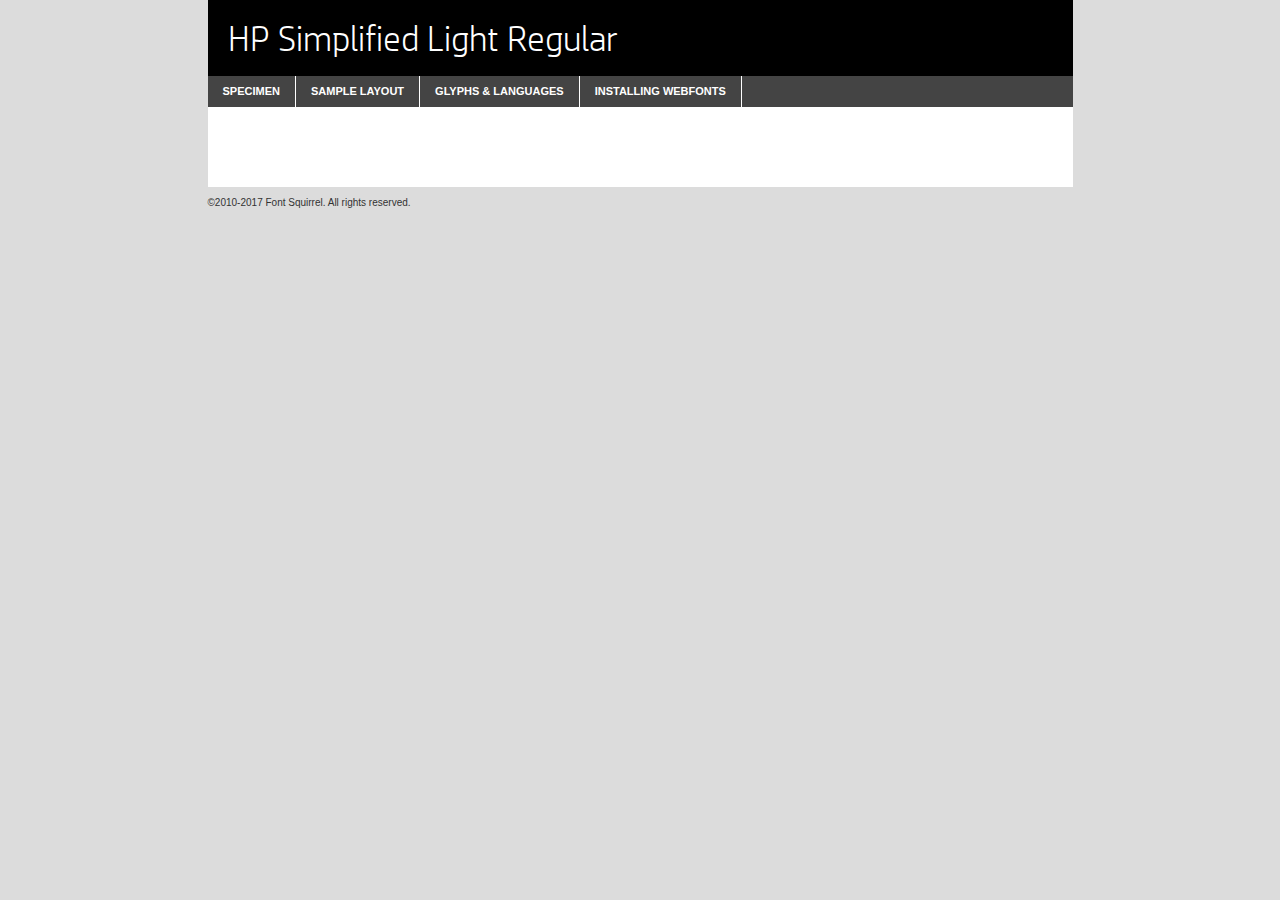
<file: hp-simplified-light-demo.html>
<!DOCTYPE html PUBLIC "-//W3C//DTD XHTML 1.0 Transitional//EN"
	"http://www.w3.org/TR/xhtml1/DTD/xhtml1-transitional.dtd">

<html xmlns="http://www.w3.org/1999/xhtml" xml:lang="en" lang="en">
<head>
	<meta http-equiv="Content-Type" content="text/html; charset=utf-8" />
	<script src="http://ajax.googleapis.com/ajax/libs/jquery/1.7.2/jquery.min.js" type="text/javascript" charset="utf-8"></script>
	<script type="text/javascript">
	(function($){$.fn.easyTabs=function(option){var param=jQuery.extend({fadeSpeed:"fast",defaultContent:1,activeClass:'active'},option);$(this).each(function(){var thisId="#"+this.id;if(param.defaultContent==''){param.defaultContent=1;}
	if(typeof param.defaultContent=="number")
	{var defaultTab=$(thisId+" .tabs li:eq("+(param.defaultContent-1)+") a").attr('href').substr(1);}else{var defaultTab=param.defaultContent;}
	$(thisId+" .tabs li a").each(function(){var tabToHide=$(this).attr('href').substr(1);$("#"+tabToHide).addClass('easytabs-tab-content');});hideAll();changeContent(defaultTab);function hideAll(){$(thisId+" .easytabs-tab-content").hide();}
	function changeContent(tabId){hideAll();$(thisId+" .tabs li").removeClass(param.activeClass);$(thisId+" .tabs li a[href=#"+tabId+"]").closest('li').addClass(param.activeClass);if(param.fadeSpeed!="none")
	{$(thisId+" #"+tabId).fadeIn(param.fadeSpeed);}else{$(thisId+" #"+tabId).show();}}
	$(thisId+" .tabs li").click(function(){var tabId=$(this).find('a').attr('href').substr(1);changeContent(tabId);return false;});});}})(jQuery);
	</script>
	<link rel="stylesheet" href="specimen_files/specimen_stylesheet.css" type="text/css" charset="utf-8" />
	<link rel="stylesheet" href="stylesheet.css" type="text/css" charset="utf-8" />

	<style type="text/css">
					body{
				font-family: 'hp_simplifiedlight';
							}
		</style>

	<title>HP Simplified Light Regular Specimen</title>
	
	
	<script type="text/javascript" charset="utf-8">
		$(document).ready(function() {
			$('#container').easyTabs({defaultContent:1});
		});
	</script>
</head>

<body>
<div id="container">
	<div id="header">
		HP Simplified Light Regular	</div>
	<ul class="tabs">
		<li><a href="#specimen">Specimen</a></li>
		<li><a href="#layout">Sample Layout</a></li>
				<li><a href="#glyphs">Glyphs &amp; Languages</a></li>
		<li><a href="#installing">Installing Webfonts</a></li>
		
	</ul>
	
	<div id="main_content">

		
			<div id="specimen">
		
				<div class="section">
					<div class="grid12 firstcol">
						<div class="huge">AaBb</div>
					</div>
				</div>
		
				<div class="section">
					<div class="glyph_range">A&#x200B;B&#x200b;C&#x200b;D&#x200b;E&#x200b;F&#x200b;G&#x200b;H&#x200b;I&#x200b;J&#x200b;K&#x200b;L&#x200b;M&#x200b;N&#x200b;O&#x200b;P&#x200b;Q&#x200b;R&#x200b;S&#x200b;T&#x200b;U&#x200b;V&#x200b;W&#x200b;X&#x200b;Y&#x200b;Z&#x200b;a&#x200b;b&#x200b;c&#x200b;d&#x200b;e&#x200b;f&#x200b;g&#x200b;h&#x200b;i&#x200b;j&#x200b;k&#x200b;l&#x200b;m&#x200b;n&#x200b;o&#x200b;p&#x200b;q&#x200b;r&#x200b;s&#x200b;t&#x200b;u&#x200b;v&#x200b;w&#x200b;x&#x200b;y&#x200b;z&#x200b;1&#x200b;2&#x200b;3&#x200b;4&#x200b;5&#x200b;6&#x200b;7&#x200b;8&#x200b;9&#x200b;0&#x200b;&amp;&#x200b;.&#x200b;,&#x200b;?&#x200b;!&#x200b;&#64;&#x200b;(&#x200b;)&#x200b;#&#x200b;$&#x200b;%&#x200b;*&#x200b;+&#x200b;-&#x200b;=&#x200b;:&#x200b;;</div>
				</div>
				<div class="section">
					<div class="grid12 firstcol">
						<table class="sample_table">
							<tr><td>10</td><td class="size10">abcdefghijklmnopqrstuvwxyzABCDEFGHIJKLMNOPQRSTUVWXYZ0123456789abcdefghijklmnopqrstuvwxyzABCDEFGHIJKLMNOPQRSTUVWXYZ0123456789abcdefghijklmnopqrstuvwxyzABCDEFGHIJKLMNOPQRSTUVWXYZ</td></tr>
							<tr><td>11</td><td class="size11">abcdefghijklmnopqrstuvwxyzABCDEFGHIJKLMNOPQRSTUVWXYZ0123456789abcdefghijklmnopqrstuvwxyzABCDEFGHIJKLMNOPQRSTUVWXYZ0123456789abcdefghijklmnopqrstuvwxyzABCDEFGHIJKLMNOPQRSTUVWXYZ</td></tr>
							<tr><td>12</td><td class="size12">abcdefghijklmnopqrstuvwxyzABCDEFGHIJKLMNOPQRSTUVWXYZ0123456789abcdefghijklmnopqrstuvwxyzABCDEFGHIJKLMNOPQRSTUVWXYZ0123456789abcdefghijklmnopqrstuvwxyzABCDEFGHIJKLMNOPQRSTUVWXYZ</td></tr>
							<tr><td>13</td><td class="size13">abcdefghijklmnopqrstuvwxyzABCDEFGHIJKLMNOPQRSTUVWXYZ0123456789abcdefghijklmnopqrstuvwxyzABCDEFGHIJKLMNOPQRSTUVWXYZ0123456789abcdefghijklmnopqrstuvwxyzABCDEFGHIJKLMNOPQRSTUVWXYZ</td></tr>
							<tr><td>14</td><td class="size14">abcdefghijklmnopqrstuvwxyzABCDEFGHIJKLMNOPQRSTUVWXYZ0123456789abcdefghijklmnopqrstuvwxyzABCDEFGHIJKLMNOPQRSTUVWXYZ0123456789abcdefghijklmnopqrstuvwxyzABCDEFGHIJKLMNOPQRSTUVWXYZ</td></tr>
							<tr><td>16</td><td class="size16">abcdefghijklmnopqrstuvwxyzABCDEFGHIJKLMNOPQRSTUVWXYZ0123456789abcdefghijklmnopqrstuvwxyzABCDEFGHIJKLMNOPQRSTUVWXYZ</td></tr>
							<tr><td>18</td><td class="size18">abcdefghijklmnopqrstuvwxyzABCDEFGHIJKLMNOPQRSTUVWXYZ0123456789abcdefghijklmnopqrstuvwxyzABCDEFGHIJKLMNOPQRSTUVWXYZ</td></tr>
							<tr><td>20</td><td class="size20">abcdefghijklmnopqrstuvwxyzABCDEFGHIJKLMNOPQRSTUVWXYZ0123456789abcdefghijklmnopqrstuvwxyzABCDEFGHIJKLMNOPQRSTUVWXYZ</td></tr>
							<tr><td>24</td><td class="size24">abcdefghijklmnopqrstuvwxyzABCDEFGHIJKLMNOPQRSTUVWXYZ0123456789abcdefghijklmnopqrstuvwxyzABCDEFGHIJKLMNOPQRSTUVWXYZ</td></tr>
							<tr><td>30</td><td class="size30">abcdefghijklmnopqrstuvwxyzABCDEFGHIJKLMNOPQRSTUVWXYZ0123456789abcdefghijklmnopqrstuvwxyzABCDEFGHIJKLMNOPQRSTUVWXYZ</td></tr>
							<tr><td>36</td><td class="size36">abcdefghijklmnopqrstuvwxyzABCDEFGHIJKLMNOPQRSTUVWXYZ0123456789abcdefghijklmnopqrstuvwxyzABCDEFGHIJKLMNOPQRSTUVWXYZ</td></tr>
							<tr><td>48</td><td class="size48">abcdefghijklmnopqrstuvwxyzABCDEFGHIJKLMNOPQRSTUVWXYZ0123456789abcdefghijklmnopqrstuvwxyzABCDEFGHIJKLMNOPQRSTUVWXYZ</td></tr>
							<tr><td>60</td><td class="size60">abcdefghijklmnopqrstuvwxyzABCDEFGHIJKLMNOPQRSTUVWXYZ0123456789abcdefghijklmnopqrstuvwxyzABCDEFGHIJKLMNOPQRSTUVWXYZ</td></tr>
							<tr><td>72</td><td class="size72">abcdefghijklmnopqrstuvwxyzABCDEFGHIJKLMNOPQRSTUVWXYZ0123456789abcdefghijklmnopqrstuvwxyzABCDEFGHIJKLMNOPQRSTUVWXYZ</td></tr>
							<tr><td>90</td><td class="size90">abcdefghijklmnopqrstuvwxyzABCDEFGHIJKLMNOPQRSTUVWXYZ0123456789abcdefghijklmnopqrstuvwxyzABCDEFGHIJKLMNOPQRSTUVWXYZ</td></tr>
						</table>
				
					</div>
			
				</div>
		
		
		
								<div class="section" id="bodycomparison">


										<div id="xheight">
				<div class="fontbody">&#x25FC;&#x25FC;&#x25FC;&#x25FC;&#x25FC;&#x25FC;&#x25FC;&#x25FC;&#x25FC;&#x25FC;&#x25FC;&#x25FC;&#x25FC;&#x25FC;&#x25FC;&#x25FC;&#x25FC;&#x25FC;&#x25FC;&#x25FC;&#x25FC;&#x25FC;&#x25FC;&#x25FC;&#x25FC;&#x25FC;&#x25FC;&#x25FC;&#x25FC;&#x25FC;&#x25FC;&#x25FC;&#x25FC;&#x25FC;&#x25FC;&#x25FC;&#x25FC;&#x25FC;&#x25FC;&#x25FC;&#x25FC;&#x25FC;&#x25FC;&#x25FC;&#x25FC;&#x25FC;&#x25FC;&#x25FC;&#x25FC;&#x25FC;&#x25FC;&#x25FC;&#x25FC;&#x25FC;&#x25FC;&#x25FC;&#x25FC;&#x25FC;&#x25FC;&#x25FC;&#x25FC;&#x25FC;&#x25FC;&#x25FC;&#x25FC;&#x25FC;&#x25FC;&#x25FC;&#x25FC;&#x25FC;&#x25FC;&#x25FC;&#x25FC;&#x25FC;&#x25FC;&#x25FC;&#x25FC;&#x25FC;&#x25FC;&#x25FC;&#x25FC;&#x25FC;&#x25FC;&#x25FC;&#x25FC;&#x25FC;&#x25FC;&#x25FC;&#x25FC;&#x25FC;&#x25FC;&#x25FC;&#x25FC;&#x25FC;&#x25FC;&#x25FC;&#x25FC;&#x25FC;&#x25FC;body</div><div class="arialbody">body</div><div class="verdanabody">body</div><div class="georgiabody">body</div></div>
										<div class="fontbody" style="z-index:1">
											body<span>HP Simplified Light Regular</span>
										</div>
										<div class="arialbody" style="z-index:1">
											body<span>Arial</span>
										</div>
										<div class="verdanabody" style="z-index:1">
											body<span>Verdana</span>
										</div>
										<div class="georgiabody" style="z-index:1">
											body<span>Georgia</span>
										</div>



								</div>
		
		
				<div class="section psample psample_row1" id="">
					
					<div class="grid2 firstcol">
						<p class="size10"><span>10.</span>Aenean lacinia bibendum nulla sed consectetur. Fusce dapibus, tellus ac cursus commodo, tortor mauris condimentum nibh, ut fermentum massa justo sit amet risus. Nullam id dolor id nibh ultricies vehicula ut id elit. Cum sociis natoque penatibus et magnis dis parturient montes, nascetur ridiculus mus. Nulla vitae elit libero, a pharetra augue.</p>
			
					</div>
					<div class="grid3">
						<p class="size11"><span>11.</span>Aenean lacinia bibendum nulla sed consectetur. Fusce dapibus, tellus ac cursus commodo, tortor mauris condimentum nibh, ut fermentum massa justo sit amet risus. Nullam id dolor id nibh ultricies vehicula ut id elit. Cum sociis natoque penatibus et magnis dis parturient montes, nascetur ridiculus mus. Nulla vitae elit libero, a pharetra augue.</p>
			
					</div>
					<div class="grid3">
						<p class="size12"><span>12.</span>Aenean lacinia bibendum nulla sed consectetur. Fusce dapibus, tellus ac cursus commodo, tortor mauris condimentum nibh, ut fermentum massa justo sit amet risus. Nullam id dolor id nibh ultricies vehicula ut id elit. Cum sociis natoque penatibus et magnis dis parturient montes, nascetur ridiculus mus. Nulla vitae elit libero, a pharetra augue.</p>
			
					</div>
					<div class="grid4">
						<p class="size13"><span>13.</span>Aenean lacinia bibendum nulla sed consectetur. Fusce dapibus, tellus ac cursus commodo, tortor mauris condimentum nibh, ut fermentum massa justo sit amet risus. Nullam id dolor id nibh ultricies vehicula ut id elit. Cum sociis natoque penatibus et magnis dis parturient montes, nascetur ridiculus mus. Nulla vitae elit libero, a pharetra augue.</p>
			
					</div>
					<div class="white_blend"></div>
					
				</div>
				<div class="section psample psample_row2" id="">
					<div class="grid3 firstcol">
						<p class="size14"><span>14.</span>Aenean lacinia bibendum nulla sed consectetur. Fusce dapibus, tellus ac cursus commodo, tortor mauris condimentum nibh, ut fermentum massa justo sit amet risus. Nullam id dolor id nibh ultricies vehicula ut id elit. Cum sociis natoque penatibus et magnis dis parturient montes, nascetur ridiculus mus. Nulla vitae elit libero, a pharetra augue.</p>
			
					</div>
					<div class="grid4">
						<p class="size16"><span>16.</span>Aenean lacinia bibendum nulla sed consectetur. Fusce dapibus, tellus ac cursus commodo, tortor mauris condimentum nibh, ut fermentum massa justo sit amet risus. Nullam id dolor id nibh ultricies vehicula ut id elit. Cum sociis natoque penatibus et magnis dis parturient montes, nascetur ridiculus mus. Nulla vitae elit libero, a pharetra augue.</p>
			
					</div>
					<div class="grid5">
						<p class="size18"><span>18.</span>Aenean lacinia bibendum nulla sed consectetur. Fusce dapibus, tellus ac cursus commodo, tortor mauris condimentum nibh, ut fermentum massa justo sit amet risus. Nullam id dolor id nibh ultricies vehicula ut id elit. Cum sociis natoque penatibus et magnis dis parturient montes, nascetur ridiculus mus. Nulla vitae elit libero, a pharetra augue.</p>
			
					</div>

					<div class="white_blend"></div>

				</div>
				
				<div class="section psample psample_row3" id="">
					<div class="grid5 firstcol">
						<p class="size20"><span>20.</span>Aenean lacinia bibendum nulla sed consectetur. Fusce dapibus, tellus ac cursus commodo, tortor mauris condimentum nibh, ut fermentum massa justo sit amet risus. Nullam id dolor id nibh ultricies vehicula ut id elit. Cum sociis natoque penatibus et magnis dis parturient montes, nascetur ridiculus mus. Nulla vitae elit libero, a pharetra augue.</p>
					</div>
					<div class="grid7">
						<p class="size24"><span>24.</span>Aenean lacinia bibendum nulla sed consectetur. Fusce dapibus, tellus ac cursus commodo, tortor mauris condimentum nibh, ut fermentum massa justo sit amet risus. Nullam id dolor id nibh ultricies vehicula ut id elit. Cum sociis natoque penatibus et magnis dis parturient montes, nascetur ridiculus mus. Nulla vitae elit libero, a pharetra augue.</p>
					</div>
					
					<div class="white_blend"></div>
					
				</div>
				
				<div class="section psample psample_row4" id="">
					<div class="grid12 firstcol">
						<p class="size30"><span>30.</span>Aenean lacinia bibendum nulla sed consectetur. Fusce dapibus, tellus ac cursus commodo, tortor mauris condimentum nibh, ut fermentum massa justo sit amet risus. Nullam id dolor id nibh ultricies vehicula ut id elit. Cum sociis natoque penatibus et magnis dis parturient montes, nascetur ridiculus mus. Nulla vitae elit libero, a pharetra augue.</p>
					</div>
					<div class="white_blend"></div>
					
				</div>
				
				
				
				<div class="section psample psample_row1 fullreverse">
					<div class="grid2 firstcol">
						<p class="size10"><span>10.</span>Aenean lacinia bibendum nulla sed consectetur. Fusce dapibus, tellus ac cursus commodo, tortor mauris condimentum nibh, ut fermentum massa justo sit amet risus. Nullam id dolor id nibh ultricies vehicula ut id elit. Cum sociis natoque penatibus et magnis dis parturient montes, nascetur ridiculus mus. Nulla vitae elit libero, a pharetra augue.</p>
			
					</div>
					<div class="grid3">
						<p class="size11"><span>11.</span>Aenean lacinia bibendum nulla sed consectetur. Fusce dapibus, tellus ac cursus commodo, tortor mauris condimentum nibh, ut fermentum massa justo sit amet risus. Nullam id dolor id nibh ultricies vehicula ut id elit. Cum sociis natoque penatibus et magnis dis parturient montes, nascetur ridiculus mus. Nulla vitae elit libero, a pharetra augue.</p>
			
					</div>
					<div class="grid3">
						<p class="size12"><span>12.</span>Aenean lacinia bibendum nulla sed consectetur. Fusce dapibus, tellus ac cursus commodo, tortor mauris condimentum nibh, ut fermentum massa justo sit amet risus. Nullam id dolor id nibh ultricies vehicula ut id elit. Cum sociis natoque penatibus et magnis dis parturient montes, nascetur ridiculus mus. Nulla vitae elit libero, a pharetra augue.</p>
			
					</div>
					<div class="grid4">
						<p class="size13"><span>13.</span>Aenean lacinia bibendum nulla sed consectetur. Fusce dapibus, tellus ac cursus commodo, tortor mauris condimentum nibh, ut fermentum massa justo sit amet risus. Nullam id dolor id nibh ultricies vehicula ut id elit. Cum sociis natoque penatibus et magnis dis parturient montes, nascetur ridiculus mus. Nulla vitae elit libero, a pharetra augue.</p>
			
					</div>
					<div class="black_blend"></div>
					
				</div>
				
				<div class="section psample psample_row2 fullreverse">
					<div class="grid3 firstcol">
						<p class="size14"><span>14.</span>Aenean lacinia bibendum nulla sed consectetur. Fusce dapibus, tellus ac cursus commodo, tortor mauris condimentum nibh, ut fermentum massa justo sit amet risus. Nullam id dolor id nibh ultricies vehicula ut id elit. Cum sociis natoque penatibus et magnis dis parturient montes, nascetur ridiculus mus. Nulla vitae elit libero, a pharetra augue.</p>
			
					</div>
					<div class="grid4">
						<p class="size16"><span>16.</span>Aenean lacinia bibendum nulla sed consectetur. Fusce dapibus, tellus ac cursus commodo, tortor mauris condimentum nibh, ut fermentum massa justo sit amet risus. Nullam id dolor id nibh ultricies vehicula ut id elit. Cum sociis natoque penatibus et magnis dis parturient montes, nascetur ridiculus mus. Nulla vitae elit libero, a pharetra augue.</p>
			
					</div>
					<div class="grid5">
						<p class="size18"><span>18.</span>Aenean lacinia bibendum nulla sed consectetur. Fusce dapibus, tellus ac cursus commodo, tortor mauris condimentum nibh, ut fermentum massa justo sit amet risus. Nullam id dolor id nibh ultricies vehicula ut id elit. Cum sociis natoque penatibus et magnis dis parturient montes, nascetur ridiculus mus. Nulla vitae elit libero, a pharetra augue.</p>
			
					</div>
					<div class="black_blend"></div>

				</div>
				
				<div class="section psample fullreverse psample_row3" id="">
					<div class="grid5 firstcol">
						<p class="size20"><span>20.</span>Aenean lacinia bibendum nulla sed consectetur. Fusce dapibus, tellus ac cursus commodo, tortor mauris condimentum nibh, ut fermentum massa justo sit amet risus. Nullam id dolor id nibh ultricies vehicula ut id elit. Cum sociis natoque penatibus et magnis dis parturient montes, nascetur ridiculus mus. Nulla vitae elit libero, a pharetra augue.</p>
					</div>
					<div class="grid7">
						<p class="size24"><span>24.</span>Aenean lacinia bibendum nulla sed consectetur. Fusce dapibus, tellus ac cursus commodo, tortor mauris condimentum nibh, ut fermentum massa justo sit amet risus. Nullam id dolor id nibh ultricies vehicula ut id elit. Cum sociis natoque penatibus et magnis dis parturient montes, nascetur ridiculus mus. Nulla vitae elit libero, a pharetra augue.</p>
					</div>
					
					<div class="black_blend"></div>
					
				</div>
				
				<div class="section psample fullreverse psample_row4" id="" style="border-bottom: 20px #000 solid;">
					<div class="grid12 firstcol">
						<p class="size30"><span>30.</span>Aenean lacinia bibendum nulla sed consectetur. Fusce dapibus, tellus ac cursus commodo, tortor mauris condimentum nibh, ut fermentum massa justo sit amet risus. Nullam id dolor id nibh ultricies vehicula ut id elit. Cum sociis natoque penatibus et magnis dis parturient montes, nascetur ridiculus mus. Nulla vitae elit libero, a pharetra augue.</p>
					</div>
					<div class="black_blend"></div>
					
				</div>
				
				
				
				
			</div>
			
			<div id="layout">
				
				<div class="section">
					
					<div class="grid12 firstcol">
						<h1>Lorem Ipsum Dolor</h1>
						<h2>Etiam porta sem malesuada magna mollis euismod</h2>
						
						<p class="byline">By <a href="#link">Aenean Lacinia</a></p>
					</div>
				</div>
				<div class="section">
					<div class="grid8 firstcol">
						<p class="large">Donec sed odio dui. Morbi leo risus, porta ac consectetur ac, vestibulum at eros. Fusce dapibus, tellus ac cursus commodo, tortor mauris condimentum nibh, ut fermentum massa justo sit amet risus. </p>

						
						<h3>Pellentesque ornare sem</h3>

						<p>Maecenas sed diam eget risus varius blandit sit amet non magna. Maecenas faucibus mollis interdum. Donec ullamcorper nulla non metus auctor fringilla. Nullam id dolor id nibh ultricies vehicula ut id elit. Nullam id dolor id nibh ultricies vehicula ut id elit. </p>

						<p>Aenean eu leo quam. Pellentesque ornare sem lacinia quam venenatis vestibulum. Lorem ipsum dolor sit amet, consectetur adipiscing elit. Cum sociis natoque penatibus et magnis dis parturient montes, nascetur ridiculus mus. </p>

						<p>Nulla vitae elit libero, a pharetra augue. Praesent commodo cursus magna, vel scelerisque nisl consectetur et. Aenean lacinia bibendum nulla sed consectetur. </p>

						<p>Nullam quis risus eget urna mollis ornare vel eu leo. Nullam quis risus eget urna mollis ornare vel eu leo. Maecenas sed diam eget risus varius blandit sit amet non magna. Donec ullamcorper nulla non metus auctor fringilla. </p>

						<h3>Cras mattis consectetur</h3>

						<p>Aenean eu leo quam. Pellentesque ornare sem lacinia quam venenatis vestibulum. Aenean lacinia bibendum nulla sed consectetur. Integer posuere erat a ante venenatis dapibus posuere velit aliquet. Cras mattis consectetur purus sit amet fermentum. </p>

						<p>Nullam id dolor id nibh ultricies vehicula ut id elit. Nullam quis risus eget urna mollis ornare vel eu leo. Cras mattis consectetur purus sit amet fermentum.</p>
					</div>
					
					<div class="grid4 sidebar">
						
						<div class="box reverse">
							<p class="last">Nullam quis risus eget urna mollis ornare vel eu leo. Donec ullamcorper nulla non metus auctor fringilla. Cras mattis consectetur purus sit amet fermentum. Sed posuere consectetur est at lobortis. Lorem ipsum dolor sit amet, consectetur adipiscing elit. </p>
						</div>
						
						<p class="caption">Maecenas sed diam eget risus varius.</p>

						<p>Vestibulum id ligula porta felis euismod semper. Integer posuere erat a ante venenatis dapibus posuere velit aliquet. Vestibulum id ligula porta felis euismod semper. Sed posuere consectetur est at lobortis. Maecenas sed diam eget risus varius blandit sit amet non magna. Fusce dapibus, tellus ac cursus commodo, tortor mauris condimentum nibh, ut fermentum massa justo sit amet risus. </p>

					

						<p>Duis mollis, est non commodo luctus, nisi erat porttitor ligula, eget lacinia odio sem nec elit. Aenean lacinia bibendum nulla sed consectetur. Vivamus sagittis lacus vel augue laoreet rutrum faucibus dolor auctor. Aenean lacinia bibendum nulla sed consectetur. Nullam quis risus eget urna mollis ornare vel eu leo. </p>

						<p>Praesent commodo cursus magna, vel scelerisque nisl consectetur et. Donec ullamcorper nulla non metus auctor fringilla. Maecenas faucibus mollis interdum. Fusce dapibus, tellus ac cursus commodo, tortor mauris condimentum nibh, ut fermentum massa justo sit amet risus. </p>

					</div>
				</div>
				
			</div>


			



		<div id="glyphs">
			<div class="section">
				<div class="grid12 firstcol">
			
				<h1>Language Support</h1>
				<p>The subset of HP Simplified Light Regular in this kit supports the following languages:<br />
			
					Albanian, Basque, Breton, Chamorro, Danish, Dutch, English, Faroese, Finnish, French, Frisian, Galician, German, Icelandic, Italian, Malagasy, Norwegian, Portuguese, Spanish, Alsatian, Aragonese, Arapaho, Arrernte, Asturian, Aymara, Bislama, Cebuano, Corsican, Fijian, French_creole, Genoese, Gilbertese, Greenlandic, Haitian_creole, Hiligaynon, Hmong, Hopi, Ibanag, Iloko_ilokano, Indonesian, Interglossa_glosa, Interlingua, Irish_gaelic, Jerriais, Lojban, Lombard, Luxembourgeois, Manx, Mohawk, Norfolk_pitcairnese, Occitan, Oromo, Pangasinan, Papiamento, Piedmontese, Potawatomi, Rhaeto-romance, Romansh, Rotokas, Sami_lule, Samoan, Sardinian, Scots_gaelic, Seychelles_creole, Shona, Sicilian, Somali, Southern_ndebele, Swahili, Swati_swazi, Tagalog_filipino_pilipino, Tetum, Tok_pisin, Uyghur_latinized, Volapuk, Walloon, Warlpiri, Xhosa, Yapese, Zulu, Latinbasic, Ubasic, Demo				</p>
				<h1>Glyph Chart</h1>
				<p>The subset of HP Simplified Light Regular in this kit includes all the glyphs listed below. Unicode entities are included above each glyph to help you insert individual characters into your layout.</p>
				<div id="glyph_chart">
			
																				 <div><p>&amp;#29;</p>&#29;</div>
																				 <div><p>&amp;#13;</p>&#13;</div>
																				 <div><p>&amp;#29;</p>&#29;</div>
																				 <div><p>&amp;#32;</p>&#32;</div>
																				 <div><p>&amp;#33;</p>&#33;</div>
																				 <div><p>&amp;#34;</p>&#34;</div>
																				 <div><p>&amp;#35;</p>&#35;</div>
																				 <div><p>&amp;#36;</p>&#36;</div>
																				 <div><p>&amp;#37;</p>&#37;</div>
																				 <div><p>&amp;#38;</p>&#38;</div>
																				 <div><p>&amp;#39;</p>&#39;</div>
																				 <div><p>&amp;#40;</p>&#40;</div>
																				 <div><p>&amp;#41;</p>&#41;</div>
																				 <div><p>&amp;#42;</p>&#42;</div>
																				 <div><p>&amp;#43;</p>&#43;</div>
																				 <div><p>&amp;#44;</p>&#44;</div>
																				 <div><p>&amp;#45;</p>&#45;</div>
																				 <div><p>&amp;#46;</p>&#46;</div>
																				 <div><p>&amp;#47;</p>&#47;</div>
																				 <div><p>&amp;#48;</p>&#48;</div>
																				 <div><p>&amp;#49;</p>&#49;</div>
																				 <div><p>&amp;#50;</p>&#50;</div>
																				 <div><p>&amp;#51;</p>&#51;</div>
																				 <div><p>&amp;#52;</p>&#52;</div>
																				 <div><p>&amp;#53;</p>&#53;</div>
																				 <div><p>&amp;#54;</p>&#54;</div>
																				 <div><p>&amp;#55;</p>&#55;</div>
																				 <div><p>&amp;#56;</p>&#56;</div>
																				 <div><p>&amp;#57;</p>&#57;</div>
																				 <div><p>&amp;#58;</p>&#58;</div>
																				 <div><p>&amp;#59;</p>&#59;</div>
																				 <div><p>&amp;#60;</p>&#60;</div>
																				 <div><p>&amp;#61;</p>&#61;</div>
																				 <div><p>&amp;#62;</p>&#62;</div>
																				 <div><p>&amp;#63;</p>&#63;</div>
																				 <div><p>&amp;#64;</p>&#64;</div>
																				 <div><p>&amp;#65;</p>&#65;</div>
																				 <div><p>&amp;#66;</p>&#66;</div>
																				 <div><p>&amp;#67;</p>&#67;</div>
																				 <div><p>&amp;#68;</p>&#68;</div>
																				 <div><p>&amp;#69;</p>&#69;</div>
																				 <div><p>&amp;#70;</p>&#70;</div>
																				 <div><p>&amp;#71;</p>&#71;</div>
																				 <div><p>&amp;#72;</p>&#72;</div>
																				 <div><p>&amp;#73;</p>&#73;</div>
																				 <div><p>&amp;#74;</p>&#74;</div>
																				 <div><p>&amp;#75;</p>&#75;</div>
																				 <div><p>&amp;#76;</p>&#76;</div>
																				 <div><p>&amp;#77;</p>&#77;</div>
																				 <div><p>&amp;#78;</p>&#78;</div>
																				 <div><p>&amp;#79;</p>&#79;</div>
																				 <div><p>&amp;#80;</p>&#80;</div>
																				 <div><p>&amp;#81;</p>&#81;</div>
																				 <div><p>&amp;#82;</p>&#82;</div>
																				 <div><p>&amp;#83;</p>&#83;</div>
																				 <div><p>&amp;#84;</p>&#84;</div>
																				 <div><p>&amp;#85;</p>&#85;</div>
																				 <div><p>&amp;#86;</p>&#86;</div>
																				 <div><p>&amp;#87;</p>&#87;</div>
																				 <div><p>&amp;#88;</p>&#88;</div>
																				 <div><p>&amp;#89;</p>&#89;</div>
																				 <div><p>&amp;#90;</p>&#90;</div>
																				 <div><p>&amp;#91;</p>&#91;</div>
																				 <div><p>&amp;#92;</p>&#92;</div>
																				 <div><p>&amp;#93;</p>&#93;</div>
																				 <div><p>&amp;#94;</p>&#94;</div>
																				 <div><p>&amp;#95;</p>&#95;</div>
																				 <div><p>&amp;#96;</p>&#96;</div>
																				 <div><p>&amp;#97;</p>&#97;</div>
																				 <div><p>&amp;#98;</p>&#98;</div>
																				 <div><p>&amp;#99;</p>&#99;</div>
																				 <div><p>&amp;#100;</p>&#100;</div>
																				 <div><p>&amp;#101;</p>&#101;</div>
																				 <div><p>&amp;#102;</p>&#102;</div>
																				 <div><p>&amp;#103;</p>&#103;</div>
																				 <div><p>&amp;#104;</p>&#104;</div>
																				 <div><p>&amp;#105;</p>&#105;</div>
																				 <div><p>&amp;#106;</p>&#106;</div>
																				 <div><p>&amp;#107;</p>&#107;</div>
																				 <div><p>&amp;#108;</p>&#108;</div>
																				 <div><p>&amp;#109;</p>&#109;</div>
																				 <div><p>&amp;#110;</p>&#110;</div>
																				 <div><p>&amp;#111;</p>&#111;</div>
																				 <div><p>&amp;#112;</p>&#112;</div>
																				 <div><p>&amp;#113;</p>&#113;</div>
																				 <div><p>&amp;#114;</p>&#114;</div>
																				 <div><p>&amp;#115;</p>&#115;</div>
																				 <div><p>&amp;#116;</p>&#116;</div>
																				 <div><p>&amp;#117;</p>&#117;</div>
																				 <div><p>&amp;#118;</p>&#118;</div>
																				 <div><p>&amp;#119;</p>&#119;</div>
																				 <div><p>&amp;#120;</p>&#120;</div>
																				 <div><p>&amp;#121;</p>&#121;</div>
																				 <div><p>&amp;#122;</p>&#122;</div>
																				 <div><p>&amp;#123;</p>&#123;</div>
																				 <div><p>&amp;#124;</p>&#124;</div>
																				 <div><p>&amp;#125;</p>&#125;</div>
																				 <div><p>&amp;#126;</p>&#126;</div>
																				 <div><p>&amp;#160;</p>&#160;</div>
																				 <div><p>&amp;#161;</p>&#161;</div>
																				 <div><p>&amp;#162;</p>&#162;</div>
																				 <div><p>&amp;#163;</p>&#163;</div>
																				 <div><p>&amp;#164;</p>&#164;</div>
																				 <div><p>&amp;#165;</p>&#165;</div>
																				 <div><p>&amp;#166;</p>&#166;</div>
																				 <div><p>&amp;#167;</p>&#167;</div>
																				 <div><p>&amp;#168;</p>&#168;</div>
																				 <div><p>&amp;#169;</p>&#169;</div>
																				 <div><p>&amp;#170;</p>&#170;</div>
																				 <div><p>&amp;#171;</p>&#171;</div>
																				 <div><p>&amp;#172;</p>&#172;</div>
																				 <div><p>&amp;#173;</p>&#173;</div>
																				 <div><p>&amp;#174;</p>&#174;</div>
																				 <div><p>&amp;#175;</p>&#175;</div>
																				 <div><p>&amp;#176;</p>&#176;</div>
																				 <div><p>&amp;#177;</p>&#177;</div>
																				 <div><p>&amp;#178;</p>&#178;</div>
																				 <div><p>&amp;#179;</p>&#179;</div>
																				 <div><p>&amp;#180;</p>&#180;</div>
																				 <div><p>&amp;#181;</p>&#181;</div>
																				 <div><p>&amp;#182;</p>&#182;</div>
																				 <div><p>&amp;#183;</p>&#183;</div>
																				 <div><p>&amp;#184;</p>&#184;</div>
																				 <div><p>&amp;#185;</p>&#185;</div>
																				 <div><p>&amp;#186;</p>&#186;</div>
																				 <div><p>&amp;#187;</p>&#187;</div>
																				 <div><p>&amp;#188;</p>&#188;</div>
																				 <div><p>&amp;#189;</p>&#189;</div>
																				 <div><p>&amp;#190;</p>&#190;</div>
																				 <div><p>&amp;#191;</p>&#191;</div>
																				 <div><p>&amp;#192;</p>&#192;</div>
																				 <div><p>&amp;#193;</p>&#193;</div>
																				 <div><p>&amp;#194;</p>&#194;</div>
																				 <div><p>&amp;#195;</p>&#195;</div>
																				 <div><p>&amp;#196;</p>&#196;</div>
																				 <div><p>&amp;#197;</p>&#197;</div>
																				 <div><p>&amp;#198;</p>&#198;</div>
																				 <div><p>&amp;#199;</p>&#199;</div>
																				 <div><p>&amp;#200;</p>&#200;</div>
																				 <div><p>&amp;#201;</p>&#201;</div>
																				 <div><p>&amp;#202;</p>&#202;</div>
																				 <div><p>&amp;#203;</p>&#203;</div>
																				 <div><p>&amp;#204;</p>&#204;</div>
																				 <div><p>&amp;#205;</p>&#205;</div>
																				 <div><p>&amp;#206;</p>&#206;</div>
																				 <div><p>&amp;#207;</p>&#207;</div>
																				 <div><p>&amp;#208;</p>&#208;</div>
																				 <div><p>&amp;#209;</p>&#209;</div>
																				 <div><p>&amp;#210;</p>&#210;</div>
																				 <div><p>&amp;#211;</p>&#211;</div>
																				 <div><p>&amp;#212;</p>&#212;</div>
																				 <div><p>&amp;#213;</p>&#213;</div>
																				 <div><p>&amp;#214;</p>&#214;</div>
																				 <div><p>&amp;#215;</p>&#215;</div>
																				 <div><p>&amp;#216;</p>&#216;</div>
																				 <div><p>&amp;#217;</p>&#217;</div>
																				 <div><p>&amp;#218;</p>&#218;</div>
																				 <div><p>&amp;#219;</p>&#219;</div>
																				 <div><p>&amp;#220;</p>&#220;</div>
																				 <div><p>&amp;#221;</p>&#221;</div>
																				 <div><p>&amp;#222;</p>&#222;</div>
																				 <div><p>&amp;#223;</p>&#223;</div>
																				 <div><p>&amp;#224;</p>&#224;</div>
																				 <div><p>&amp;#225;</p>&#225;</div>
																				 <div><p>&amp;#226;</p>&#226;</div>
																				 <div><p>&amp;#227;</p>&#227;</div>
																				 <div><p>&amp;#228;</p>&#228;</div>
																				 <div><p>&amp;#229;</p>&#229;</div>
																				 <div><p>&amp;#230;</p>&#230;</div>
																				 <div><p>&amp;#231;</p>&#231;</div>
																				 <div><p>&amp;#232;</p>&#232;</div>
																				 <div><p>&amp;#233;</p>&#233;</div>
																				 <div><p>&amp;#234;</p>&#234;</div>
																				 <div><p>&amp;#235;</p>&#235;</div>
																				 <div><p>&amp;#236;</p>&#236;</div>
																				 <div><p>&amp;#237;</p>&#237;</div>
																				 <div><p>&amp;#238;</p>&#238;</div>
																				 <div><p>&amp;#239;</p>&#239;</div>
																				 <div><p>&amp;#240;</p>&#240;</div>
																				 <div><p>&amp;#241;</p>&#241;</div>
																				 <div><p>&amp;#242;</p>&#242;</div>
																				 <div><p>&amp;#243;</p>&#243;</div>
																				 <div><p>&amp;#244;</p>&#244;</div>
																				 <div><p>&amp;#245;</p>&#245;</div>
																				 <div><p>&amp;#246;</p>&#246;</div>
																				 <div><p>&amp;#247;</p>&#247;</div>
																				 <div><p>&amp;#248;</p>&#248;</div>
																				 <div><p>&amp;#249;</p>&#249;</div>
																				 <div><p>&amp;#250;</p>&#250;</div>
																				 <div><p>&amp;#251;</p>&#251;</div>
																				 <div><p>&amp;#252;</p>&#252;</div>
																				 <div><p>&amp;#253;</p>&#253;</div>
																				 <div><p>&amp;#254;</p>&#254;</div>
																				 <div><p>&amp;#255;</p>&#255;</div>
																				 <div><p>&amp;#338;</p>&#338;</div>
																				 <div><p>&amp;#339;</p>&#339;</div>
																				 <div><p>&amp;#376;</p>&#376;</div>
																				 <div><p>&amp;#710;</p>&#710;</div>
																				 <div><p>&amp;#732;</p>&#732;</div>
																				 <div><p>&amp;#8192;</p>&#8192;</div>
																				 <div><p>&amp;#8193;</p>&#8193;</div>
																				 <div><p>&amp;#8194;</p>&#8194;</div>
																				 <div><p>&amp;#8195;</p>&#8195;</div>
																				 <div><p>&amp;#8196;</p>&#8196;</div>
																				 <div><p>&amp;#8197;</p>&#8197;</div>
																				 <div><p>&amp;#8198;</p>&#8198;</div>
																				 <div><p>&amp;#8199;</p>&#8199;</div>
																				 <div><p>&amp;#8200;</p>&#8200;</div>
																				 <div><p>&amp;#8201;</p>&#8201;</div>
																				 <div><p>&amp;#8202;</p>&#8202;</div>
																				 <div><p>&amp;#8208;</p>&#8208;</div>
																				 <div><p>&amp;#8209;</p>&#8209;</div>
																				 <div><p>&amp;#8210;</p>&#8210;</div>
																				 <div><p>&amp;#8211;</p>&#8211;</div>
																				 <div><p>&amp;#8212;</p>&#8212;</div>
																				 <div><p>&amp;#8216;</p>&#8216;</div>
																				 <div><p>&amp;#8217;</p>&#8217;</div>
																				 <div><p>&amp;#8218;</p>&#8218;</div>
																				 <div><p>&amp;#8220;</p>&#8220;</div>
																				 <div><p>&amp;#8221;</p>&#8221;</div>
																				 <div><p>&amp;#8222;</p>&#8222;</div>
																				 <div><p>&amp;#8226;</p>&#8226;</div>
																				 <div><p>&amp;#8230;</p>&#8230;</div>
																				 <div><p>&amp;#8239;</p>&#8239;</div>
																				 <div><p>&amp;#8249;</p>&#8249;</div>
																				 <div><p>&amp;#8250;</p>&#8250;</div>
																				 <div><p>&amp;#8287;</p>&#8287;</div>
																				 <div><p>&amp;#8364;</p>&#8364;</div>
																				 <div><p>&amp;#8482;</p>&#8482;</div>
																				 <div><p>&amp;#9724;</p>&#9724;</div>
																				 <div><p>&amp;#64257;</p>&#64257;</div>
																				 <div><p>&amp;#64258;</p>&#64258;</div>
																				 <div><p>&amp;#64259;</p>&#64259;</div>
																				 <div><p>&amp;#64260;</p>&#64260;</div>
																																						</div>	
				</div>
		
		
			</div>
		</div>
		
		
		<div id="specs">
			
		</div>
	
		<div id="installing">
			<div class="section">
				<div class="grid7 firstcol">
					<h1>Installing Webfonts</h1>
					
					<p>Webfonts are supported by all major browser platforms but not all in the same way. There are currently four different font formats that must be included in order to target all browsers. This includes TTF, WOFF, EOT and SVG.</p>
					
					<h2>1. Upload your webfonts</h2>
					<p>You must upload your webfont kit to your website. They should be in or near the same directory as your CSS files.</p>
					
					<h2>2. Include the webfont stylesheet</h2>
					<p>A special CSS @font-face declaration helps the various browsers select the appropriate font it needs without causing you a bunch of headaches. Learn more about this syntax by reading the <a href="https://www.fontspring.com/blog/further-hardening-of-the-bulletproof-syntax">Fontspring blog post</a> about it. The code for it is as follows:</p>


<code>
@font-face{ 
	font-family: 'MyWebFont';
	src: url('WebFont.eot');
	src: url('WebFont.eot?#iefix') format('embedded-opentype'),
	     url('WebFont.woff') format('woff'),
	     url('WebFont.ttf') format('truetype'),
	     url('WebFont.svg#webfont') format('svg');
}
</code>

	<p>We've already gone ahead and generated the code for you. All you have to do is link to the stylesheet in your HTML, like this:</p>
	<code>&lt;link rel=&quot;stylesheet&quot; href=&quot;stylesheet.css&quot; type=&quot;text/css&quot; charset=&quot;utf-8&quot; /&gt;</code>

					<h2>3. Modify your own stylesheet</h2>
					<p>To take advantage of your new fonts, you must tell your stylesheet to use them. Look at the original @font-face declaration above and find the property called "font-family." The name linked there will be what you use to reference the font. Prepend that webfont name to the font stack in the "font-family" property, inside the selector you want to change. For example:</p>
<code>p { font-family: 'WebFont', Arial, sans-serif; }</code>

<h2>4. Test</h2>
<p>Getting webfonts to work cross-browser <em>can</em> be tricky. Use the information in the sidebar to help you if you find that fonts aren't loading in a particular browser.</p>
				</div>
				
				<div class="grid5 sidebar">
					<div class="box">
						<h2>Troubleshooting<br />Font-Face Problems</h2>
						<p>Having trouble getting your webfonts to load in your new website? Here are some tips to sort out what might be the problem.</p>

						<h3>Fonts not showing in any browser</h3>

						<p>This sounds like you need to work on the plumbing. You either did not upload the fonts to the correct directory, or you did not link the fonts properly in the CSS. If you've confirmed that all this is correct and you still have a problem, take a look at your .htaccess file and see if requests are getting intercepted.</p>

						<h3>Fonts not loading in iPhone or iPad</h3>

						<p>The most common problem here is that you are serving the fonts from an IIS server. IIS refuses to serve files that have unknown MIME types. If that is the case, you must set the MIME type for SVG to "image/svg+xml" in the server settings. Follow these instructions from Microsoft if you need help.</p>

						<h3>Fonts not loading in Firefox</h3>

						<p>The primary reason for this failure? You are still using a version Firefox older than 3.5. So upgrade already! If that isn't it, then you are very likely serving fonts from a different domain. Firefox requires that all font assets be served from the same domain. Lastly it is possible that you need to add WOFF to your list of MIME types (if you are serving via IIS.)</p>

						<h3>Fonts not loading in IE</h3>

						<p>Are you looking at Internet Explorer on an actual Windows machine or are you cheating by using a service like Adobe BrowserLab? Many of these screenshot services do not render @font-face for IE. Best to test it on a real machine.</p>

						<h3>Fonts not loading in IE9</h3>

						<p>IE9, like Firefox, requires that fonts be served from the same domain as the website. Make sure that is the case.</p>
					</div>
				</div>
			</div>
			
		</div>
	
	</div>
	<div id="footer">
		<p>&copy;2010-2017 Font Squirrel. All rights reserved.</p>
	</div>
</div>
</body>
</html>
</file>
<file: stylesheet.css>
/*! Generated by Font Squirrel (https://www.fontsquirrel.com) on January 21, 2019 */



@font-face {
    font-family: 'hp_simplifiedlight';
    src: url('hp-simplified-light-webfont.woff2') format('woff2'),
         url('hp-simplified-light-webfont.woff') format('woff');
    font-weight: normal;
    font-style: normal;

}




@font-face {
    font-family: 'hp_simplifiedbold';
    src: url('hp-simplified-556-webfont.woff2') format('woff2'),
         url('hp-simplified-556-webfont.woff') format('woff');
    font-weight: normal;
    font-style: normal;

}




@font-face {
    font-family: 'hp_simplifiedregular';
    src: url('hp-simplified-webfont.woff2') format('woff2'),
         url('hp-simplified-webfont.woff') format('woff');
    font-weight: normal;
    font-style: normal;

}
</file>
<file: specimen_files/specimen_stylesheet.css>
@import url('grid_12-825-55-15.css');

/*  
	CSS Reset by Eric Meyer - Released under Public Domain
    http://meyerweb.com/eric/tools/css/reset/
*/
html, body, div, span, applet, object, iframe,
h1, h2, h3, h4, h5, h6, p, blockquote, pre,
a, abbr, acronym, address, big, cite, code,
del, dfn, em, font, img, ins, kbd, q, s, samp,
small, strike, strong, sub, sup, tt, var,
b, u, i, center, dl, dt, dd, ol, ul, li,
fieldset, form, label, legend, table, 
caption, tbody, tfoot, thead, tr, th, td 
                  {margin: 0;padding: 0;border: 0;outline: 0;
                  font-size: 100%;vertical-align: baseline;
                  background: transparent;}
body              {line-height: 1;}
ol, ul            {list-style: none;}
blockquote, q     {quotes: none;}
blockquote:before, blockquote:after,
q:before, q:after {content: '';	content: none;}
:focus            {outline: 0;}
ins               {text-decoration: none;}
del               {text-decoration: line-through;}
table             {border-collapse: collapse;border-spacing: 0;}




body {
	color: #000;
	background-color: #dcdcdc;
}

a {
	text-decoration: none;
	color: #1883ba;
}

h1{
	font-size: 32px;
	font-weight: normal;
	font-style: normal;
	margin-bottom: 18px;
}

h2{
	font-size: 18px;
}

#container {
	width: 865px;
	margin: 0px auto;
}


#header {
	padding: 20px;
	font-size: 36px;
	background-color: #000;
	color: #fff;
}

#header span {
	color: #666;
}
#main_content {
	background-color: #fff;
	padding: 60px 20px 20px;
}


#footer p {
	margin: 0;
	padding-top: 10px;
	padding-bottom: 50px;
	color: #333;
	font: 10px Arial, sans-serif;
}

.tabs {
	width: 100%;
	height: 31px;
	background-color: #444;
}
.tabs li {
	float:  left;
	margin: 0;
	overflow: hidden;
	background-color: #444;
}
.tabs li a {
	display: block;
	color: #fff;
	text-decoration: none;
	font: bold 11px/11px 'Arial';
	text-transform: uppercase;
	padding: 10px 15px;
	border-right: 1px solid #fff;
}

.tabs li a:hover {
		background-color: #00b3ff;

}

.tabs li.active a {
	color:  #000;
	background-color: #fff;
}



div.huge {
	
	font-size: 300px;
	line-height: 1em;
	padding: 0;
	letter-spacing: -.02em;
	overflow: hidden;
}
div.glyph_range {
	font-size: 72px;
	line-height: 1.1em;
}

.size10{ font-size: 10px; }
.size11{ font-size: 11px; }
.size12{ font-size: 12px; }
.size13{ font-size: 13px; }
.size14{ font-size: 14px; }
.size16{ font-size: 16px; }
.size18{ font-size: 18px; }
.size20{ font-size: 20px; }
.size24{ font-size: 24px; }
.size30{ font-size: 30px; }
.size36{ font-size: 36px; }
.size48{ font-size: 48px; }
.size60{ font-size: 60px; }
.size72{ font-size: 72px; }
.size90{ font-size: 90px; }


.psample_row1 {	height: 120px;}
.psample_row1 {	height: 120px;}
.psample_row2 {	height: 160px;}
.psample_row3 {	height: 160px;}
.psample_row4 {	height: 160px;}

.psample {
	overflow: hidden;
	position: relative;
}
.psample p {
	line-height: 1.3em;
	display: block;
	overflow: hidden;
	margin: 0;
}

.psample span {
	margin-right: .5em;
}

.white_blend {
	width: 100%;
	height: 61px;
	background-image: url([data-uri]);
	position: absolute;
	bottom: 0;
}
.black_blend {
	width: 100%;
	height: 61px;
	background-image: url([data-uri]);
	position: absolute;
	bottom: 0;
}
.fullreverse {
	background:  #000 !important;
	color:  #fff !important;
	margin-left: -20px;
	padding-left: 20px;
	margin-right: -20px;
	padding-right: 20px;
	padding: 20px;
	margin-bottom:0;
}


.sample_table td {
	padding-top: 3px;
	padding-bottom:5px;
	padding-left: 5px;
	vertical-align: middle;
	line-height: 1.2em;
}

.sample_table td:first-child {
	background-color: #eee;
	text-align: right;
	padding-right: 5px;
	padding-left: 0;
	padding: 5px;
	font: 11px/12px "Courier New", Courier, mono;
}

code {
	white-space: pre;
	background-color: #eee;
	display: block;
	padding: 10px;
	margin-bottom: 18px;
	overflow: auto;
}


.bottom,.last 	{margin-bottom:0 !important; padding-bottom:0 !important;}

.box  { 
  padding: 18px; 
  margin-bottom: 18px; 
  background: #eee; 
}

.reverse,.reversed { background:  #000 !important;color:  #fff !important; border: none !important;}

#bodycomparison {
	position: relative;
	overflow: hidden;
	font-size: 72px;
	height: 90px;
	white-space: nowrap;
}

#bodycomparison div{
	font-size: 72px;
	line-height: 90px;
	display: inline;
	margin: 0 15px 0 0;
	padding: 0;
}

#bodycomparison div span{
	font: 10px Arial;
	position: absolute;
	left: 0;
}
#xheight {
	float: none;
	position: absolute;
	color: #d9f3ff;
	font-size: 72px;
	line-height: 90px;
}

.fontbody {
 position: relative;
}
.arialbody{
	font-family: Arial;
	position: relative;
}
.verdanabody{
	font-family: Verdana;
	position: relative;
}
.georgiabody{
	font-family: Georgia;
	position: relative;
}

/* @group Layout page
 */

#layout h1 {
	font-size: 36px;
	line-height: 42px;
	font-weight: normal;
	font-style: normal;
}

#layout h2 {
	font-size: 24px;
	line-height: 23px;
	font-weight: normal;
	font-style: normal;
}

#layout h3 {
	font-size: 22px;
	line-height: 1.4em;
	margin-top: 1em;
	font-weight: normal;
	font-style: normal;
}


#layout p.byline {
	font-size: 12px;
	margin-top: 18px;
	line-height: 12px;
	margin-bottom: 0;
}
#layout p {
	font-size: 14px;
	line-height: 21px;
	margin-bottom: .5em;
}

#layout p.large{
	font-size: 18px;
	line-height: 26px;
}

#layout .sidebar p{
	font-size: 12px;
	line-height: 1.4em;
}

#layout p.caption {
	font-size: 10px;
	margin-top: -16px;
	margin-bottom: 18px;
}

/* @end */

/* @group Glyphs */

#glyph_chart div{
	background-color: #d9f3ff;
	color: black;
	float: left;
	font-size: 36px;
	height: 1.2em;
	line-height: 1.2em;
	margin-bottom: 1px;
	margin-right: 1px;
	text-align: center;
	width: 1.2em;
	position: relative;
	padding: .6em .2em .2em;
}

#glyph_chart div p {
	position: absolute;
	left: 0;
	top: 0;
	display: block;
	text-align: center;
	font: bold 9px Arial, sans-serif;
	background-color: #3a768f;
	width: 100%;
	color: #fff;
	padding: 2px 0;
}


#glyphs h1 {
	font-family: Arial, sans-serif;
}
/* @end */

/* @group Installing */

#installing {
	font: 13px Arial, sans-serif;
}

#installing p,
#glyphs p{
	line-height: 1.2em;
	margin-bottom: 18px;
	font: 13px Arial, sans-serif;
}



#installing h3{
	font-size: 15px;
	margin-top: 18px;
}

/* @end */

#rendering h1 {
	font-family: Arial, sans-serif;
}
.render_table td {
	font: 11px "Courier New", Courier, mono;
	vertical-align: middle;
}
</file>
